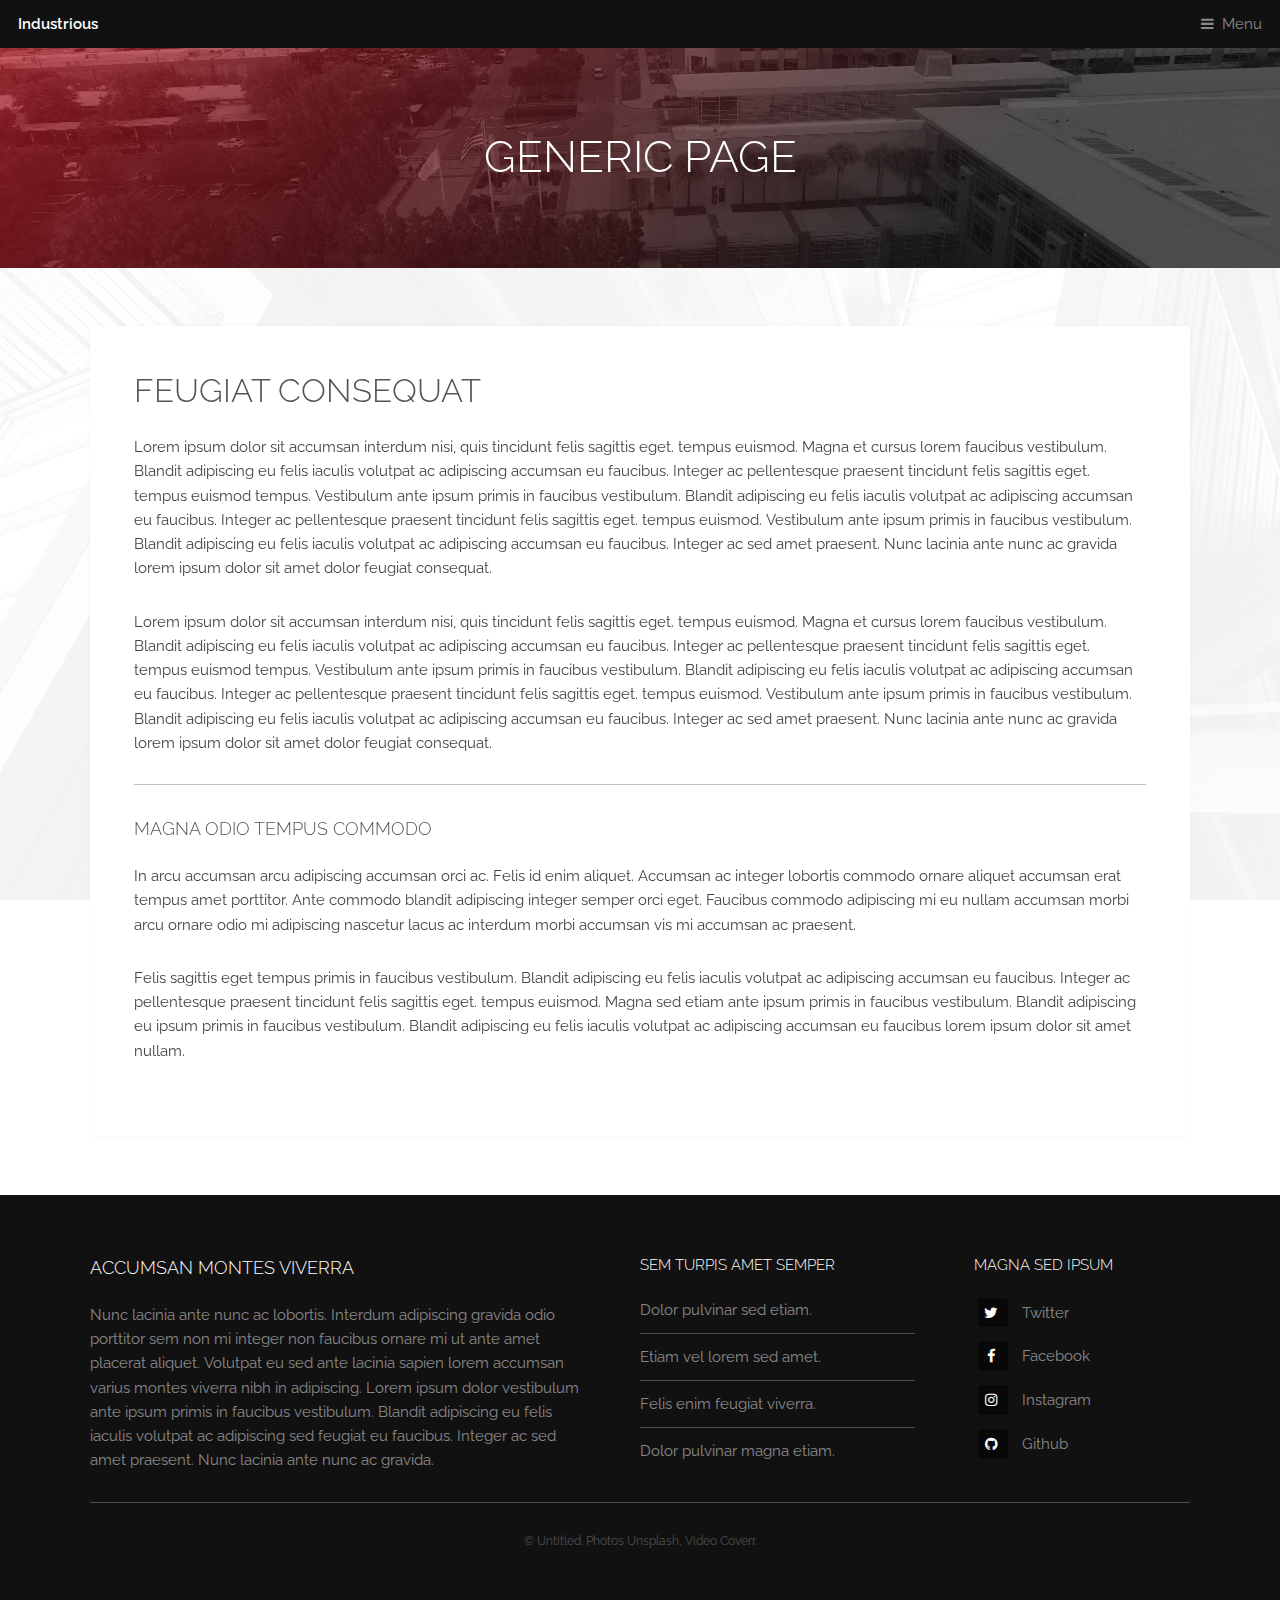
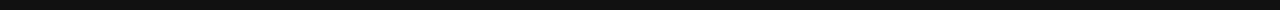
<file: generic.html>
<!DOCTYPE HTML>
<!--
	Industrious by TEMPLATED
	templated.co @templatedco
	Released for free under the Creative Commons Attribution 3.0 license (templated.co/license)
-->
<html>
	<head>
		<title>Generic Page - Industrious by TEMPLATED</title>
		<meta charset="utf-8" />
		<meta name="viewport" content="width=device-width, initial-scale=1, user-scalable=no" />
		<meta name="description" content="" />
		<meta name="keywords" content="" />
		<link rel="stylesheet" href="assets/css/main.css" />
	</head>
	<body class="is-preload">

		<!-- Header -->
			<header id="header">
				<a class="logo" href="index.html">Industrious</a>
				<nav>
					<a href="#menu">Menu</a>
				</nav>
			</header>

		<!-- Nav -->
			<nav id="menu">
				<ul class="links">
					<li><a href="index.html">Home</a></li>
					<li><a href="elements.html">Elements</a></li>
					<li><a href="generic.html">Generic</a></li>
				</ul>
			</nav>

		<!-- Heading -->
			<div id="heading" >
				<h1>Generic Page</h1>
			</div>

		<!-- Main -->
			<section id="main" class="wrapper">
				<div class="inner">
					<div class="content">
						<header>
							<h2>Feugiat consequat</h2>
						</header>
						<p>Lorem ipsum dolor sit accumsan interdum nisi, quis tincidunt felis sagittis eget. tempus euismod. Magna et cursus lorem faucibus vestibulum. Blandit adipiscing eu felis iaculis volutpat ac adipiscing accumsan eu faucibus. Integer ac pellentesque praesent tincidunt felis sagittis eget. tempus euismod tempus. Vestibulum ante ipsum primis in faucibus vestibulum. Blandit adipiscing eu felis iaculis volutpat ac adipiscing accumsan eu faucibus. Integer ac pellentesque praesent tincidunt felis sagittis eget. tempus euismod. Vestibulum ante ipsum primis in faucibus vestibulum. Blandit adipiscing eu felis iaculis volutpat ac adipiscing accumsan eu faucibus. Integer ac sed amet praesent. Nunc lacinia ante nunc ac gravida lorem ipsum dolor sit amet dolor feugiat consequat. </p>
						<p>Lorem ipsum dolor sit accumsan interdum nisi, quis tincidunt felis sagittis eget. tempus euismod. Magna et cursus lorem faucibus vestibulum. Blandit adipiscing eu felis iaculis volutpat ac adipiscing accumsan eu faucibus. Integer ac pellentesque praesent tincidunt felis sagittis eget. tempus euismod tempus. Vestibulum ante ipsum primis in faucibus vestibulum. Blandit adipiscing eu felis iaculis volutpat ac adipiscing accumsan eu faucibus. Integer ac pellentesque praesent tincidunt felis sagittis eget. tempus euismod. Vestibulum ante ipsum primis in faucibus vestibulum. Blandit adipiscing eu felis iaculis volutpat ac adipiscing accumsan eu faucibus. Integer ac sed amet praesent. Nunc lacinia ante nunc ac gravida lorem ipsum dolor sit amet dolor feugiat consequat. </p>
						<hr />
						<h3>Magna odio tempus commodo</h3>
						<p>In arcu accumsan arcu adipiscing accumsan orci ac. Felis id enim aliquet. Accumsan ac integer lobortis commodo ornare aliquet accumsan erat tempus amet porttitor. Ante commodo blandit adipiscing integer semper orci eget. Faucibus commodo adipiscing mi eu nullam accumsan morbi arcu ornare odio mi adipiscing nascetur lacus ac interdum morbi accumsan vis mi accumsan ac praesent.</p>
						<p>Felis sagittis eget tempus primis in faucibus vestibulum. Blandit adipiscing eu felis iaculis volutpat ac adipiscing accumsan eu faucibus. Integer ac pellentesque praesent tincidunt felis sagittis eget. tempus euismod. Magna sed etiam ante ipsum primis in faucibus vestibulum. Blandit adipiscing eu ipsum primis in faucibus vestibulum. Blandit adipiscing eu felis iaculis volutpat ac adipiscing accumsan eu faucibus lorem ipsum dolor sit amet nullam.</p>
					</div>
				</div>
			</section>

		<!-- Footer -->
			<footer id="footer">
				<div class="inner">
					<div class="content">
						<section>
							<h3>Accumsan montes viverra</h3>
							<p>Nunc lacinia ante nunc ac lobortis. Interdum adipiscing gravida odio porttitor sem non mi integer non faucibus ornare mi ut ante amet placerat aliquet. Volutpat eu sed ante lacinia sapien lorem accumsan varius montes viverra nibh in adipiscing. Lorem ipsum dolor vestibulum ante ipsum primis in faucibus vestibulum. Blandit adipiscing eu felis iaculis volutpat ac adipiscing sed feugiat eu faucibus. Integer ac sed amet praesent. Nunc lacinia ante nunc ac gravida.</p>
						</section>
						<section>
							<h4>Sem turpis amet semper</h4>
							<ul class="alt">
								<li><a href="#">Dolor pulvinar sed etiam.</a></li>
								<li><a href="#">Etiam vel lorem sed amet.</a></li>
								<li><a href="#">Felis enim feugiat viverra.</a></li>
								<li><a href="#">Dolor pulvinar magna etiam.</a></li>
							</ul>
						</section>
						<section>
							<h4>Magna sed ipsum</h4>
							<ul class="plain">
								<li><a href="#"><i class="icon fa-twitter">&nbsp;</i>Twitter</a></li>
								<li><a href="#"><i class="icon fa-facebook">&nbsp;</i>Facebook</a></li>
								<li><a href="#"><i class="icon fa-instagram">&nbsp;</i>Instagram</a></li>
								<li><a href="#"><i class="icon fa-github">&nbsp;</i>Github</a></li>
							</ul>
						</section>
					</div>
					<div class="copyright">
						&copy; Untitled. Photos <a href="https://unsplash.co">Unsplash</a>, Video <a href="https://coverr.co">Coverr</a>.
					</div>
				</div>
			</footer>

		<!-- Scripts -->
			<script src="assets/js/jquery.min.js"></script>
			<script src="assets/js/browser.min.js"></script>
			<script src="assets/js/breakpoints.min.js"></script>
			<script src="assets/js/util.js"></script>
			<script src="assets/js/main.js"></script>

	</body>
</html>
</file>
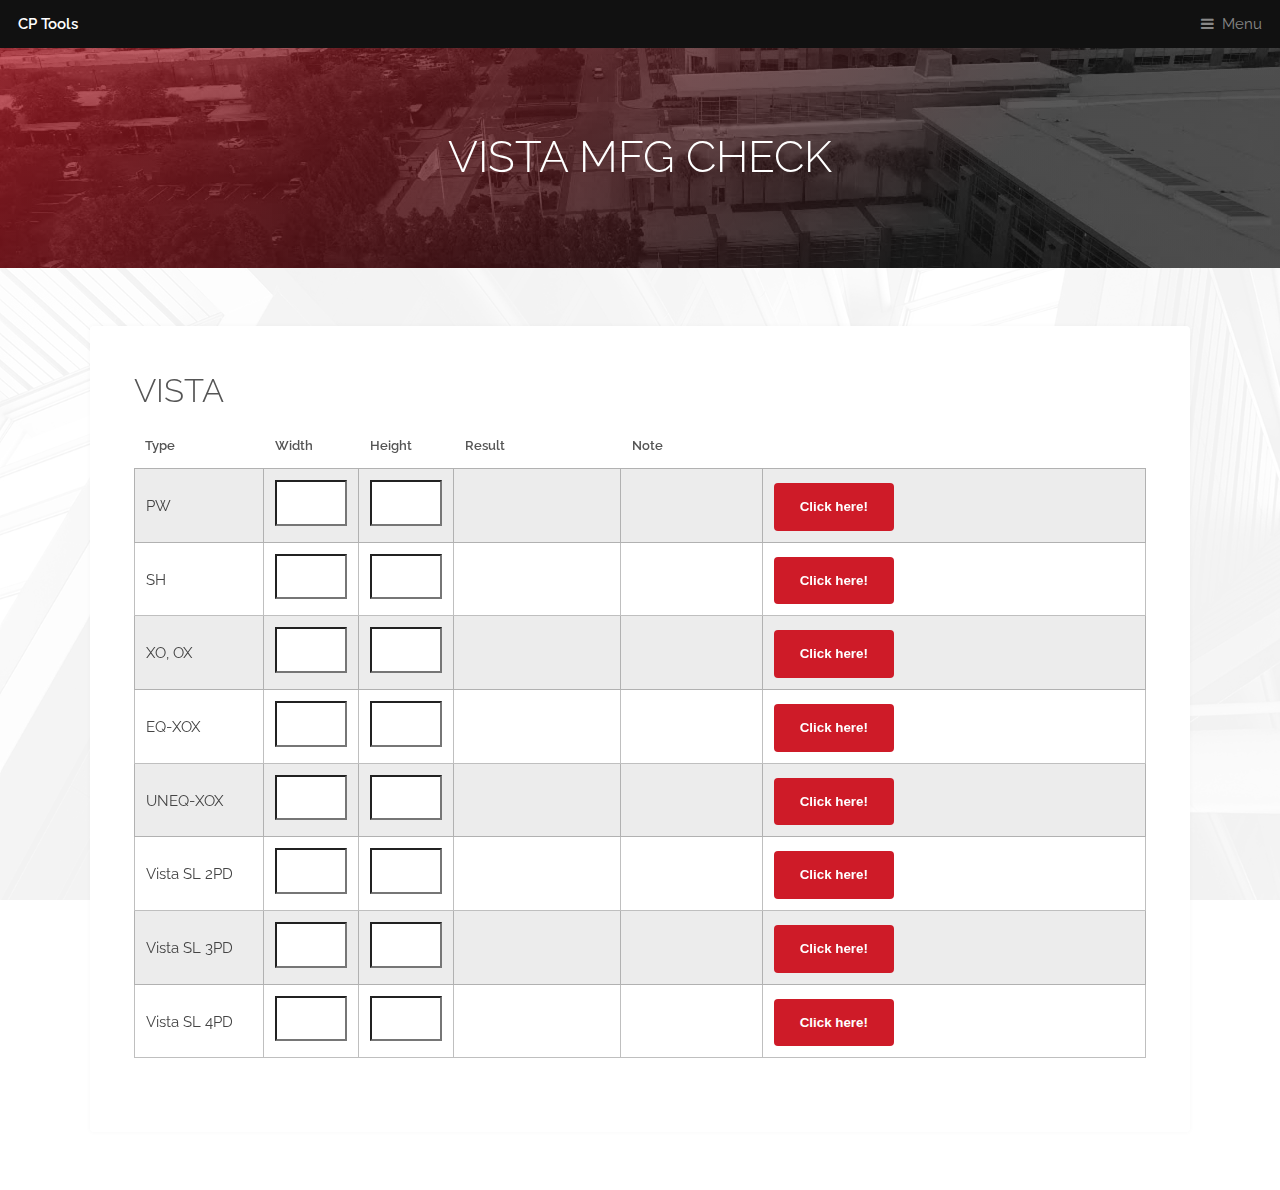
<file: vista.html>
<!DOCTYPE HTML>
<!--
	Industrious by TEMPLATED
	templated.co @templatedco
	Released for free under the Creative Commons Attribution 3.0 license (templated.co/license)
-->
<html>
	<head>
		<title>Vista MFG Check</title>
		<meta charset="utf-8" />
		<meta name="viewport" content="width=device-width, initial-scale=1, user-scalable=no" />
		<meta name="description" content="" />
		<meta name="keywords" content="" />
		<link rel="stylesheet" href="assets/css/main.css" />
	</head>
	<body class="is-preload">

		<!-- Header -->
			<header id="header">
				<a class="logo" href="index.html">CP Tools</a>
				<nav>
					<a href="#menu">Menu</a>
				</nav>
			</header>

		<!-- Nav -->
			<nav id="menu">
				<ul class="links">
					<li><a href="index.html">Home</a></li>
					<li><a href="vista.html">Vista</a></li>
					<li><a href="generic.html">Vista Plus</a></li>
					<li><a href="generic.html">Magnus</a></li>
					<li><a href="generic.html">Geometric</a></li>
					<li><a href="generic.html">Combos</a></li>
				</ul>
			</nav>

		<!-- Heading -->
			<div id="heading" >
				<h1>Vista MFG Check</h1>
			</div>

		<!-- Main -->
			<section id="main" class="wrapper">
				<div class="inner">
					<div class="content">
						<header>
							<h2>Vista</h2>
						</header>
									<div class="table-wrapper">
										<table class="alt">
  											<col width="130">
  											<col width="80">
  											<col width="80">
											<thead>
												<tr>
													<th>Type</th>
													<th>Width</th>
    												<th>Height</th>
													<th>Result</th>
													<th>Note</th>
													<th></th>
												</tr>
											</thead>
											<tbody>
												<tr id="hidePW" style="display:table-row">
    												<td>PW</td>
    												<td><input type="number" id="PW_w" placeholder=" " value="" style="font-size: 24px; width: 72px;"></td>
    												<td><input type="number" id="PW_h" autocomplete="off" class="Calc_input" placeholder=" " value="" style="font-size: 24px; width: 72px;"></td>
    												<td id="PW_result"></td>
    												<td id="PW_note"></td>
    												<td><button class="button primary" id="PW_btn" onclick="getPW_Result()">Click here!</button></td>
												</tr>
												<tr id="hideSH" style="display:table-row">
    												<td>SH</td>
    												<td><input type="number" id="SH_w" autocomplete="off" class="Calc_input" placeholder=" " value="" style="font-size: 24px; width: 72px;"></td>
    												<td><input type="number" id="SH_h" autocomplete="off" class="Calc_input" placeholder=" " value="" style="font-size: 24px; width: 72px;"></td>
    												<td id="SH_result"></td>
    												<td id="SH_note"></td>
    												<td><button class="button primary" id="SH_btn" onclick="getSH_Result()">Click here!</button></td>
  												</tr>  
  												<tr id="hideXO" style="display:table-row">
    												<td>XO, OX</td>
    												<td><input type="number" id="XO_w" autocomplete="off" class="Calc_input" placeholder=" " value="" style="font-size: 24px; width: 72px;"></td>
    												<td><input type="number" id="XO_h" autocomplete="off" class="Calc_input" placeholder=" " value="" style="font-size: 24px; width: 72px;"></td>
    												<td id="XO_result"></td>
    												<td id="XO_note"></td>
    												<td><button class="button primary" id="XO_btn" onclick="getXO_Result()">Click here!</button></td>
  												</tr>

  <tr id="hideEQXOX" style="display:table-row">
    <td>EQ-XOX</td>
    <td><input type="number" id="EQXOX_w" autocomplete="off" class="Calc_input" placeholder=" " value="" style="font-size: 24px; width: 72px;"></td>
    <td><input type="number" id="EQXOX_h" autocomplete="off" class="Calc_input" placeholder=" " value="" style="font-size: 24px; width: 72px;"></td>
    <td id="EQXOX_result"></td>
    <td id="EQXOX_note"></td>
    <td><button class="button primary" id="EQXOX_btn" onclick="getEQXOX_Result()">Click here!</button></td>
  </tr>
  <tr id="hideUNEQXOX" style="display:table-row">
    <td>UNEQ-XOX</td>
    <td><input type="number" id="UNEQXOX_w" autocomplete="off" class="Calc_input" placeholder=" " value="" style="font-size: 24px; width: 72px;"></td>
    <td><input type="number" id="UNEQXOX_h" autocomplete="off" class="Calc_input" placeholder=" " value="" style="font-size: 24px; width: 72px;"></td>
    <td id="UNEQXOX_result"></td>
    <td id="UNEQXOX_note"></td>
    <td><button class="button primary" id="UNEQXOX_btn" onclick="getUNEQXOX_Result()">Click here!</button></td>
  </tr>
  <tr id="hide2pd" style="display:table-row">
    <td>Vista SL 2PD</td>
    <td><input type="number" id="2PD_w" autocomplete="off" class="Calc_input" placeholder=" " value="" style="font-size: 24px; width: 72px;"></td>
    <td><input type="number" id="2PD_h" autocomplete="off" class="Calc_input" placeholder=" " value="" style="font-size: 24px; width: 72px;"></td>
    <td id="2PD_result"></td>
    <td id="2PD_note"></td>
    <td><button class="button primary" id="2PD_btn" onclick="get2PD_Result()">Click here!</button></td>
  </tr>
  <tr id="hide3pd" style="display:table-row">
    <td>Vista SL 3PD</td>
    <td><input type="number" id="3PD_w" autocomplete="off" class="Calc_input" placeholder=" " value="" style="font-size: 24px; width: 72px;"></td>
    <td><input type="number" id="3PD_h" autocomplete="off" class="Calc_input" placeholder=" " value="" style="font-size: 24px; width: 72px;"></td>
    <td id="3PD_result"></td>
    <td id="3PD_note"></td>
    <td><button class="button primary" id="3PD_btn" onclick="get3PD_Result()">Click here!</button></td>
  </tr>
  <tr id="hide4pd" style="display:table-row">
    <td>Vista SL 4PD</td>
    <td><input type="number" id="4PD_w" autocomplete="off" class="Calc_input" placeholder=" " value="" style="font-size: 24px; width: 72px;"></td>
    <td><input type="number" id="4PD_h" autocomplete="off" class="Calc_input" placeholder=" " value="" style="font-size: 24px; width: 72px;"></td>
    <td id="4PD_result"></td>
    <td id="4PD_note"></td>
    <td><button class="button primary" id="4PD_btn" onclick="get4PD_Result()">Click here!</button></td>
  </tr>
											</tbody>
									<!-- 		<tfoot>
												<tr>
													<td colspan="2"></td>
													<td>360.00</td>
												</tr>
											</tfoot> -->
										</table>
									</div>
					</div>
				</div>
			</section>

		<!-- Footer -->
			<!-- <footer id="footer">
				<div class="inner">
					<div class="content">
						<section>
							<h3>Accumsan montes viverra</h3>
							<p>Nunc lacinia ante nunc ac lobortis. Interdum adipiscing gravida odio porttitor sem non mi integer non faucibus ornare mi ut ante amet placerat aliquet. Volutpat eu sed ante lacinia sapien lorem accumsan varius montes viverra nibh in adipiscing. Lorem ipsum dolor vestibulum ante ipsum primis in faucibus vestibulum. Blandit adipiscing eu felis iaculis volutpat ac adipiscing sed feugiat eu faucibus. Integer ac sed amet praesent. Nunc lacinia ante nunc ac gravida.</p>
						</section>
						<section>
							<h4>Sem turpis amet semper</h4>
							<ul class="alt">
								<li><a href="#">Dolor pulvinar sed etiam.</a></li>
								<li><a href="#">Etiam vel lorem sed amet.</a></li>
								<li><a href="#">Felis enim feugiat viverra.</a></li>
								<li><a href="#">Dolor pulvinar magna etiam.</a></li>
							</ul>
						</section>
						<section>
							<h4>Magna sed ipsum</h4>
							<ul class="plain">
								<li><a href="#"><i class="icon fa-twitter">&nbsp;</i>Twitter</a></li>
								<li><a href="#"><i class="icon fa-facebook">&nbsp;</i>Facebook</a></li>
								<li><a href="#"><i class="icon fa-instagram">&nbsp;</i>Instagram</a></li>
								<li><a href="#"><i class="icon fa-github">&nbsp;</i>Github</a></li>
							</ul>
						</section>
					</div>
					<div class="copyright">
						&copy; Untitled. Photos <a href="https://unsplash.co">Unsplash</a>, Video <a href="https://coverr.co">Coverr</a>.
					</div>
				</div>
			</footer> -->

		<!-- Scripts -->
			<script src="assets/js/jquery.min.js"></script>
			<script src="assets/js/browser.min.js"></script>
			<script src="assets/js/breakpoints.min.js"></script>
			<script src="assets/js/util.js"></script>
			<script src="assets/js/main.js"></script>
			<script type="text/javascript" src="Check.js"></script>

	</body>
</html>
</file>
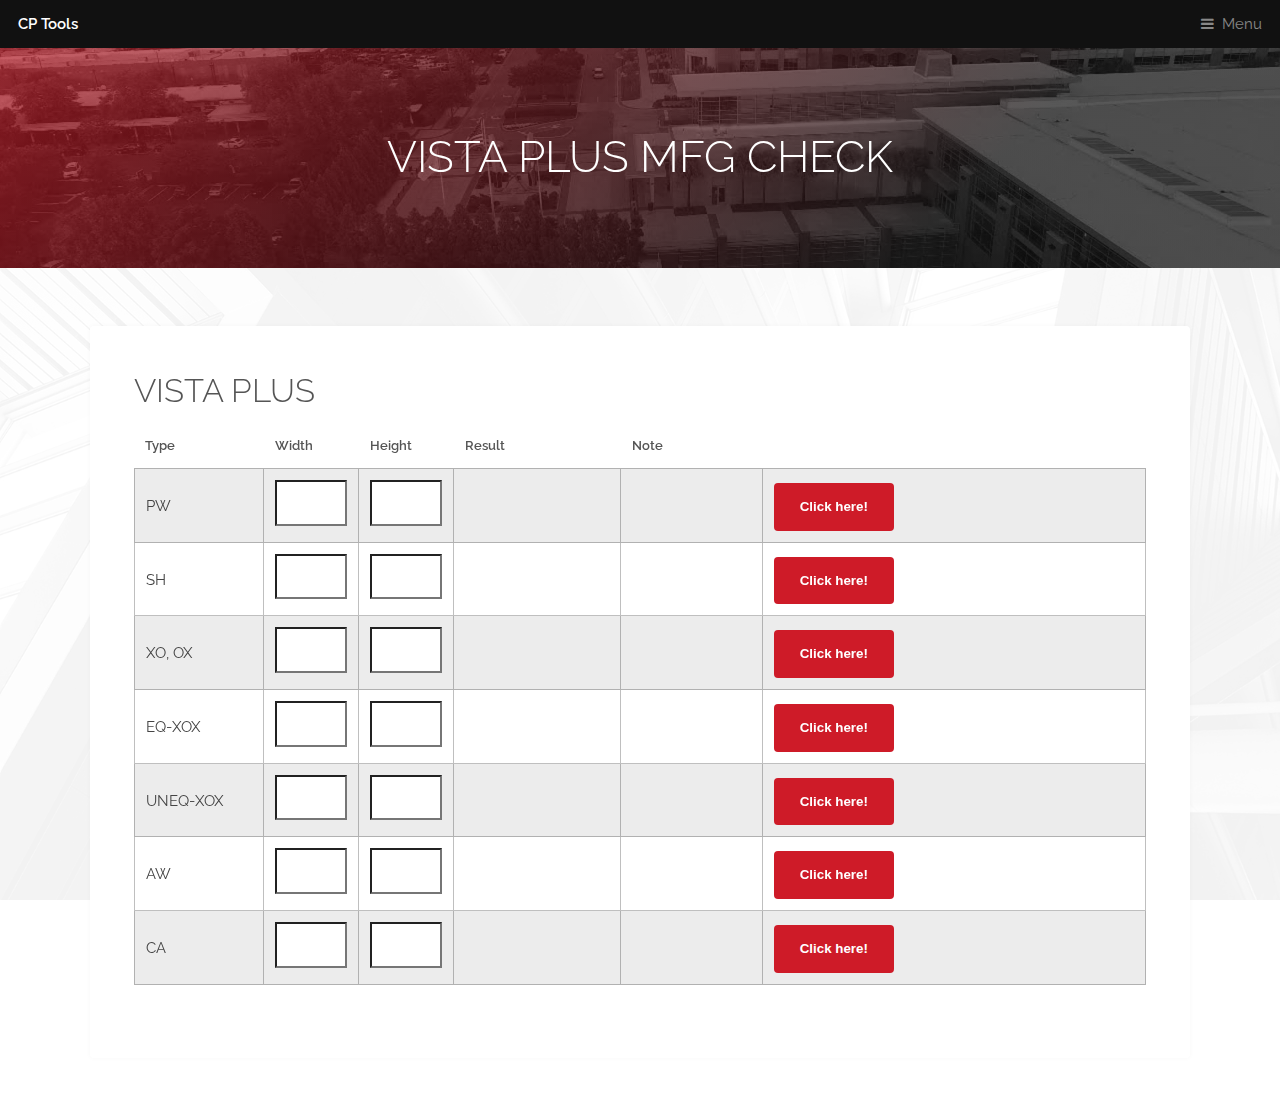
<file: vistaplus.html>
<!DOCTYPE HTML>
<!--
	Industrious by TEMPLATED
	templated.co @templatedco
	Released for free under the Creative Commons Attribution 3.0 license (templated.co/license)
-->
<html>
	<head>
		<title>Vista Plus MFG Check</title>
		<meta charset="utf-8" />
		<meta name="viewport" content="width=device-width, initial-scale=1, user-scalable=no" />
		<meta name="description" content="" />
		<meta name="keywords" content="" />
		<link rel="stylesheet" href="assets/css/main.css" />
	</head>
	<body class="is-preload">

		<!-- Header -->
			<header id="header">
				<a class="logo" href="index.html">CP Tools</a>
				<nav>
					<a href="#menu">Menu</a>
				</nav>
			</header>

		<!-- Nav -->
			<nav id="menu">
				<ul class="links">
					<li><a href="index.html">Home</a></li>
					<li><a href="vista.html">Vista</a></li>
					<li><a href="vistaplus.html">Vista Plus</a></li>
					<li><a href="generic.html">Magnus</a></li>
					<li><a href="generic.html">Geometric</a></li>
					<li><a href="generic.html">Combos</a></li>
				</ul>
			</nav>

		<!-- Heading -->
			<div id="heading" >
				<h1>Vista Plus MFG Check</h1>
			</div>

		<!-- Main -->
			<section id="main" class="wrapper">
				<div class="inner">
					<div class="content">
						<header>
							<h2>Vista Plus</h2>
						</header>
									<div class="table-wrapper">
										<table class="alt">
  											<col width="130">
  											<col width="80">
  											<col width="80">
											<thead>
												<tr>
													<th>Type</th>
													<th>Width</th>
    												<th>Height</th>
													<th>Result</th>
													<th>Note</th>
													<th></th>
												</tr>
											</thead>
											<tbody>
												<tr id="hidePW" style="display:table-row">
    												<td>PW</td>
    												<td><input type="number" id="PW_w" placeholder=" " value="" style="font-size: 24px; width: 72px;"></td>
    												<td><input type="number" id="PW_h" autocomplete="off" class="Calc_input" placeholder=" " value="" style="font-size: 24px; width: 72px;"></td>
    												<td id="PW_result"></td>
    												<td id="PW_note"></td>
    												<td><button class="button primary" id="PW_btn" onclick="getVP_PW_Result()">Click here!</button></td>
												</tr>
												<tr id="hideSH" style="display:table-row">
    												<td>SH</td>
    												<td><input type="number" id="SH_w" autocomplete="off" class="Calc_input" placeholder=" " value="" style="font-size: 24px; width: 72px;"></td>
    												<td><input type="number" id="SH_h" autocomplete="off" class="Calc_input" placeholder=" " value="" style="font-size: 24px; width: 72px;"></td>
    												<td id="SH_result"></td>
    												<td id="SH_note"></td>
    												<td><button class="button primary" id="SH_btn" onclick="getVP_SH_Result()">Click here!</button></td>
  												</tr>  
  												<tr id="hideXO" style="display:table-row">
    												<td>XO, OX</td>
    												<td><input type="number" id="XO_w" autocomplete="off" class="Calc_input" placeholder=" " value="" style="font-size: 24px; width: 72px;"></td>
    												<td><input type="number" id="XO_h" autocomplete="off" class="Calc_input" placeholder=" " value="" style="font-size: 24px; width: 72px;"></td>
    												<td id="XO_result"></td>
    												<td id="XO_note"></td>
    												<td><button class="button primary" id="XO_btn" onclick="getVP_XO_Result()">Click here!</button></td>
  												</tr>

  <tr id="hideEQXOX" style="display:table-row">
    <td>EQ-XOX</td>
    <td><input type="number" id="EQXOX_w" autocomplete="off" class="Calc_input" placeholder=" " value="" style="font-size: 24px; width: 72px;"></td>
    <td><input type="number" id="EQXOX_h" autocomplete="off" class="Calc_input" placeholder=" " value="" style="font-size: 24px; width: 72px;"></td>
    <td id="EQXOX_result"></td>
    <td id="EQXOX_note"></td>
    <td><button class="button primary" id="EQXOX_btn" onclick="getVP_EQXOX_Result()">Click here!</button></td>
  </tr>
  <tr id="hideUNEQXOX" style="display:table-row">
    <td>UNEQ-XOX</td>
    <td><input type="number" id="UNEQXOX_w" autocomplete="off" class="Calc_input" placeholder=" " value="" style="font-size: 24px; width: 72px;"></td>
    <td><input type="number" id="UNEQXOX_h" autocomplete="off" class="Calc_input" placeholder=" " value="" style="font-size: 24px; width: 72px;"></td>
    <td id="UNEQXOX_result"></td>
    <td id="UNEQXOX_note"></td>
    <td><button class="button primary" id="UNEQXOX_btn" onclick="getVP_UNEQXOX_Result()">Click here!</button></td>
  </tr>
   <tr id="hideAW" style="display:table-row">
    <td>AW</td>
    <td><input type="number" id="AW_w" autocomplete="off" class="Calc_input" placeholder=" " value="" style="font-size: 24px; width: 72px;"></td>
    <td><input type="number" id="AW_h" autocomplete="off" class="Calc_input" placeholder=" " value="" style="font-size: 24px; width: 72px;"></td>
    <td id="AW_result"></td>
    <td id="AW_note"></td>
    <td><button class="button primary" id="AW_btn" onclick="getVP_AW_Result()">Click here!</button></td>
  </tr>
  <tr id="hideCA" style="display:table-row">
    <td>CA</td>
    <td><input type="number" id="CA_w" autocomplete="off" class="Calc_input" placeholder=" " value="" style="font-size: 24px; width: 72px;"></td>
    <td><input type="number" id="CA_h" autocomplete="off" class="Calc_input" placeholder=" " value="" style="font-size: 24px; width: 72px;"></td>
    <td id="CA_result"></td>
    <td id="CA_note"></td>
    <td><button class="button primary" id="CA_btn" onclick="getVP_CA_Result()">Click here!</button></td>
  </tr>

											</tbody>
									<!-- 		<tfoot>
												<tr>
													<td colspan="2"></td>
													<td>360.00</td>
												</tr>
											</tfoot> -->
										</table>
									</div>
					</div>
				</div>
			</section>

		<!-- Footer -->
			<!-- <footer id="footer">
				<div class="inner">
					<div class="content">
						<section>
							<h3>Accumsan montes viverra</h3>
							<p>Nunc lacinia ante nunc ac lobortis. Interdum adipiscing gravida odio porttitor sem non mi integer non faucibus ornare mi ut ante amet placerat aliquet. Volutpat eu sed ante lacinia sapien lorem accumsan varius montes viverra nibh in adipiscing. Lorem ipsum dolor vestibulum ante ipsum primis in faucibus vestibulum. Blandit adipiscing eu felis iaculis volutpat ac adipiscing sed feugiat eu faucibus. Integer ac sed amet praesent. Nunc lacinia ante nunc ac gravida.</p>
						</section>
						<section>
							<h4>Sem turpis amet semper</h4>
							<ul class="alt">
								<li><a href="#">Dolor pulvinar sed etiam.</a></li>
								<li><a href="#">Etiam vel lorem sed amet.</a></li>
								<li><a href="#">Felis enim feugiat viverra.</a></li>
								<li><a href="#">Dolor pulvinar magna etiam.</a></li>
							</ul>
						</section>
						<section>
							<h4>Magna sed ipsum</h4>
							<ul class="plain">
								<li><a href="#"><i class="icon fa-twitter">&nbsp;</i>Twitter</a></li>
								<li><a href="#"><i class="icon fa-facebook">&nbsp;</i>Facebook</a></li>
								<li><a href="#"><i class="icon fa-instagram">&nbsp;</i>Instagram</a></li>
								<li><a href="#"><i class="icon fa-github">&nbsp;</i>Github</a></li>
							</ul>
						</section>
					</div>
					<div class="copyright">
						&copy; Untitled. Photos <a href="https://unsplash.co">Unsplash</a>, Video <a href="https://coverr.co">Coverr</a>.
					</div>
				</div>
			</footer> -->

		<!-- Scripts -->
			<script src="assets/js/jquery.min.js"></script>
			<script src="assets/js/browser.min.js"></script>
			<script src="assets/js/breakpoints.min.js"></script>
			<script src="assets/js/util.js"></script>
			<script src="assets/js/main.js"></script>
			<script type="text/javascript" src="Check.js"></script>

	</body>
</html>
</file>
<file: assets/css/main.css>
@import url(font-awesome.min.css);
@import url("https://fonts.googleapis.com/css?family=Raleway:200,300,400,500,600");
/*
	Industrious by TEMPLATED
	templated.co @templatedco
	Released for free under the Creative Commons Attribution 3.0 license (templated.co/license)
*/
/* Basic */
@-ms-viewport {
  width: device-width; }
body {
  -ms-overflow-style: scrollbar; }

@media screen and (max-width: 480px) {
  html, body {
    min-width: 320px; } }
html {
  box-sizing: border-box; }

*, *:before, *:after {
  box-sizing: inherit; }

body {
  background: #ffffff; }
  body.is-preload *, body.is-preload *:before, body.is-preload *:after {
    -moz-animation: none !important;
    -webkit-animation: none !important;
    -ms-animation: none !important;
    animation: none !important;
    -moz-transition: none !important;
    -webkit-transition: none !important;
    -ms-transition: none !important;
    transition: none !important; }

html, body, div, span, applet, object,
iframe, h1, h2, h3, h4, h5, h6, p, blockquote,
pre, a, abbr, acronym, address, big, cite,
code, del, dfn, em, img, ins, kbd, q, s, samp,
small, strike, strong, sub, sup, tt, var, b,
u, i, center, dl, dt, dd, ol, ul, li, fieldset,
form, label, legend, table, caption, tbody,
tfoot, thead, tr, th, td, article, aside,
canvas, details, embed, figure, figcaption,
footer, header, hgroup, menu, nav, output, ruby,
section, summary, time, mark, audio, video {
  margin: 0;
  padding: 0;
  border: 0;
  font-size: 100%;
  font: inherit;
  vertical-align: baseline; }

article, aside, details, figcaption, figure,
footer, header, hgroup, menu, nav, section {
  display: block; }

body {
  line-height: 1; }

ol, ul {
  list-style: none; }

blockquote, q {
  quotes: none; }
  blockquote:before, blockquote:after, q:before, q:after {
    content: '';
    content: none; }

table {
  border-collapse: collapse;
  border-spacing: 0; }

body {
  -webkit-text-size-adjust: none; }

mark {
  background-color: transparent;
  color: inherit; }

input::-moz-focus-inner {
  border: 0;
  padding: 0; }

input, select, textarea {
  -moz-appearance: none;
  -webkit-appearance: none;
  -ms-appearance: none;
  appearance: none; }

/* Typography */
html {
  font-size: 13pt; }
  @media screen and (max-width: 1680px) {
    html {
      font-size: 11pt; } }
  @media screen and (max-width: 980px) {
    html {
      font-size: 12pt; } }
  @media screen and (max-width: 480px) {
    html {
      font-size: 11pt; } }

body {
  background-color: #ffffff;
  color: #444444; }

body, input, select, textarea {
  font-family: "Raleway", Arial, Helvetica, sans-serif;
  font-weight: 400;
  font-size: 1rem;
  line-height: 1.65; }

a {
  -moz-transition: color 0.2s ease-in-out;
  -webkit-transition: color 0.2s ease-in-out;
  -ms-transition: color 0.2s ease-in-out;
  transition: color 0.2s ease-in-out;
  text-decoration: underline; }
  a:hover {
    text-decoration: none; }

strong, b {
  font-weight: 600; }

em, i {
  font-style: italic; }

p {
  margin: 0 0 2rem 0; }

header.special {
  text-align: center;
  margin-bottom: 4rem; }
  header.special p {
    max-width: 75%;
    margin-left: auto;
    margin-right: auto; }

h1, h2, h3, h4, h5, h6 {
  font-weight: 300;
  line-height: 1.5;
  text-transform: uppercase;
  margin: 0 0 1.5rem 0; }
  h1 a, h2 a, h3 a, h4 a, h5 a, h6 a {
    color: inherit;
    text-decoration: none; }

h1 {
  font-size: 3rem;
  line-height: 1.2; }

h2 {
  font-size: 2.25rem;
  line-height: 1.3; }

h3 {
  font-size: 1.25rem; }

h4 {
  font-size: 1rem; }

h5 {
  font-size: 0.9rem; }

h6 {
  font-size: 0.7rem; }

@media screen and (max-width: 736px) {
  h1 {
    font-size: 2.75rem;
    line-height: 1.3; }

  h2 {
    font-size: 1.75rem;
    line-height: 1.5; }

  h3 {
    font-size: 1.25rem; } }
sub {
  font-size: 0.8rem;
  position: relative;
  top: 0.5rem; }

sup {
  font-size: 0.8rem;
  position: relative;
  top: -0.5rem; }

blockquote {
  border-left: solid 0.5rem;
  font-style: italic;
  margin: 0 0 2rem 0;
  padding: 1rem 0 1rem 2rem; }

code {
  border-radius: 4px;
  border: solid 1px;
  font-family: "Courier New", monospace;
  font-size: 0.9rem;
  margin: 0 0.25rem;
  padding: 0.25rem 0.65rem; }

pre {
  -webkit-overflow-scrolling: touch;
  font-family: "Courier New", monospace;
  font-size: 0.9rem;
  margin: 0 0 2rem 0; }
  pre code {
    display: block;
    line-height: 1.75;
    padding: 1rem 1.5rem;
    overflow-x: auto; }

hr {
  border: 0;
  border-bottom: solid 1px;
  margin: 2rem 0; }
  hr.major {
    margin: 4rem 0; }

input, select, textarea {
  color: #555555; }

a {
  color: #ce1b28; }

strong, b {
  color: #555555; }

h1, h2, h3, h4, h5, h6 {
  color: #555555; }

blockquote {
  border-left-color: rgba(0, 0, 0, 0.25); }

code {
  background: rgba(0, 0, 0, 0.075);
  border-color: rgba(0, 0, 0, 0.25); }

hr {
  border-bottom-color: rgba(0, 0, 0, 0.25); }

/* Inner */
.inner {
  margin: 0 auto;
  width: 75rem;
  max-width: calc(100% - 6rem); }
  @media screen and (max-width: 480px) {
    .inner {
      max-width: calc(100% - 3rem); } }

/* Button */
input[type="submit"],
input[type="reset"],
input[type="button"],
button,
.button {
  -moz-appearance: none;
  -webkit-appearance: none;
  -ms-appearance: none;
  appearance: none;
  -moz-transition: background-color 0.2s ease-in-out, box-shadow 0.2s ease-in-out, color 0.2s ease-in-out;
  -webkit-transition: background-color 0.2s ease-in-out, box-shadow 0.2s ease-in-out, color 0.2s ease-in-out;
  -ms-transition: background-color 0.2s ease-in-out, box-shadow 0.2s ease-in-out, color 0.2s ease-in-out;
  transition: background-color 0.2s ease-in-out, box-shadow 0.2s ease-in-out, color 0.2s ease-in-out;
  border: 0;
  border-radius: 4px;
  cursor: pointer;
  display: inline-block;
  font-weight: 600;
  height: 3.25rem;
  line-height: 3.25rem;
  padding: 0 1.75rem;
  text-align: center;
  text-decoration: none;
  white-space: nowrap; }
  input[type="submit"].small,
  input[type="reset"].small,
  input[type="button"].small,
  button.small,
  .button.small {
    font-size: 0.8rem;
    height: 2.4375rem;
    line-height: 2.4375rem;
    padding: 0 1.25rem; }
  input[type="submit"].large,
  input[type="reset"].large,
  input[type="button"].large,
  button.large,
  .button.large {
    font-size: 1.35rem;
    height: 4.0625rem;
    line-height: 4.0625rem;
    padding: 0 2rem; }
  input[type="submit"].wide,
  input[type="reset"].wide,
  input[type="button"].wide,
  button.wide,
  .button.wide {
    min-width: 13rem; }
  input[type="submit"].icon:before,
  input[type="reset"].icon:before,
  input[type="button"].icon:before,
  button.icon:before,
  .button.icon:before {
    margin-right: 0.5rem; }
  input[type="submit"].fit,
  input[type="reset"].fit,
  input[type="button"].fit,
  button.fit,
  .button.fit {
    width: 100%; }
  input[type="submit"].disabled, input[type="submit"]:disabled,
  input[type="reset"].disabled,
  input[type="reset"]:disabled,
  input[type="button"].disabled,
  input[type="button"]:disabled,
  button.disabled,
  button:disabled,
  .button.disabled,
  .button:disabled {
    pointer-events: none;
    opacity: 0.25; }

input[type="submit"],
input[type="reset"],
input[type="button"],
button,
.button {
  background-color: transparent;
  box-shadow: inset 0 0 0 1px #555555;
  color: #555555 !important; }
  input[type="submit"]:hover,
  input[type="reset"]:hover,
  input[type="button"]:hover,
  button:hover,
  .button:hover {
    box-shadow: inset 0 0 0 1px #ce1b28;
    color: #ce1b28 !important; }
    input[type="submit"]:hover:active,
    input[type="reset"]:hover:active,
    input[type="button"]:hover:active,
    button:hover:active,
    .button:hover:active {
      background-color: rgba(206, 27, 40, 0.25); }
  input[type="submit"].primary,
  input[type="reset"].primary,
  input[type="button"].primary,
  button.primary,
  .button.primary {
    box-shadow: none;
    background-color: #ce1b28;
    color: #ffffff !important; }
    input[type="submit"].primary:hover,
    input[type="reset"].primary:hover,
    input[type="button"].primary:hover,
    button.primary:hover,
    .button.primary:hover {
      background-color: #e2212f;
      box-shadow: none; }
      input[type="submit"].primary:hover:active,
      input[type="reset"].primary:hover:active,
      input[type="button"].primary:hover:active,
      button.primary:hover:active,
      .button.primary:hover:active {
        background-color: #b71824; }

/* Form */
form {
  margin: 0 0 2rem 0; }

input[type="text"],
input[type="password"],
input[type="email"],
input[type="tel"],
input[type="search"],
input[type="url"],
select,
textarea {
  -moz-appearance: none;
  -webkit-appearance: none;
  -ms-appearance: none;
  appearance: none;
  border-radius: 4px;
  border: none;
  border: solid 1px;
  color: inherit;
  display: block;
  outline: 0;
  padding: 0 1rem;
  text-decoration: none;
  width: 100%; }
  input[type="text"]:invalid,
  input[type="password"]:invalid,
  input[type="email"]:invalid,
  input[type="tel"]:invalid,
  input[type="search"]:invalid,
  input[type="url"]:invalid,
  select:invalid,
  textarea:invalid {
    box-shadow: none; }

label {
  display: block;
  font-size: 1rem;
  font-weight: 600;
  margin: 0 0 1rem 0; }

input[type="text"],
input[type="password"],
input[type="email"],
input[type="tel"],
input[type="search"],
input[type="url"] {
  height: 3.25rem; }

select {
  background-size: 1.25rem;
  background-repeat: no-repeat;
  background-position: calc(100% - 1rem) center;
  height: 3.25rem;
  padding-right: 3.25rem;
  text-overflow: ellipsis; }
  select:focus::-ms-value {
    background-color: transparent; }
  select::-ms-expand {
    display: none; }

textarea {
  padding: 0.75rem 1rem; }

input[type="checkbox"],
input[type="radio"] {
  -moz-appearance: none;
  -webkit-appearance: none;
  -ms-appearance: none;
  appearance: none;
  display: block;
  float: left;
  margin-right: -2rem;
  opacity: 0;
  width: 1rem;
  z-index: -1; }
  input[type="checkbox"] + label,
  input[type="radio"] + label {
    text-decoration: none;
    cursor: pointer;
    display: inline-block;
    font-size: 1rem;
    font-weight: 400;
    padding-left: 2.825rem;
    padding-right: 0.875rem;
    position: relative; }
    input[type="checkbox"] + label:before,
    input[type="radio"] + label:before {
      -moz-osx-font-smoothing: grayscale;
      -webkit-font-smoothing: antialiased;
      font-family: FontAwesome;
      font-style: normal;
      font-weight: normal;
      text-transform: none !important; }
    input[type="checkbox"] + label:before,
    input[type="radio"] + label:before {
      border-radius: 4px;
      border: solid 1px;
      content: '';
      display: inline-block;
      height: 1.95rem;
      left: 0;
      line-height: 1.86875rem;
      position: absolute;
      text-align: center;
      top: -0.1625rem;
      width: 1.95rem; }
  input[type="checkbox"]:checked + label:before,
  input[type="radio"]:checked + label:before {
    content: '\f00c'; }

input[type="checkbox"] + label:before {
  border-radius: 4px; }

input[type="radio"] + label:before {
  border-radius: 100%; }

::-webkit-input-placeholder {
  opacity: 1.0; }

:-moz-placeholder {
  opacity: 1.0; }

::-moz-placeholder {
  opacity: 1.0; }

:-ms-input-placeholder {
  opacity: 1.0; }

label {
  color: #555555; }

input[type="text"],
input[type="password"],
input[type="email"],
input[type="tel"],
input[type="search"],
input[type="url"],
select,
textarea {
  background-color: rgba(0, 0, 0, 0.075);
  border-color: rgba(0, 0, 0, 0.25); }
  input[type="text"]:focus,
  input[type="password"]:focus,
  input[type="email"]:focus,
  input[type="tel"]:focus,
  input[type="search"]:focus,
  input[type="url"]:focus,
  select:focus,
  textarea:focus {
    border-color: #ce1b28;
    box-shadow: 0 0 0 1px #ce1b28; }

select {
  background-image: url("data:image/svg+xml;charset=utf8,%3Csvg xmlns='http://www.w3.org/2000/svg' width='40' height='40' preserveAspectRatio='none' viewBox='0 0 40 40'%3E%3Cpath d='M9.4,12.3l10.4,10.4l10.4-10.4c0.2-0.2,0.5-0.4,0.9-0.4c0.3,0,0.6,0.1,0.9,0.4l3.3,3.3c0.2,0.2,0.4,0.5,0.4,0.9 c0,0.4-0.1,0.6-0.4,0.9L20.7,31.9c-0.2,0.2-0.5,0.4-0.9,0.4c-0.3,0-0.6-0.1-0.9-0.4L4.3,17.3c-0.2-0.2-0.4-0.5-0.4-0.9 c0-0.4,0.1-0.6,0.4-0.9l3.3-3.3c0.2-0.2,0.5-0.4,0.9-0.4S9.1,12.1,9.4,12.3z' fill='rgba(0, 0, 0, 0.25)' /%3E%3C/svg%3E"); }
  select option {
    color: #444444;
    background-color: #ffffff; }

input[type="checkbox"] + label,
input[type="radio"] + label {
  color: #444444; }
  input[type="checkbox"] + label:before,
  input[type="radio"] + label:before {
    background: rgba(0, 0, 0, 0.075);
    border-color: rgba(0, 0, 0, 0.25); }
input[type="checkbox"]:checked + label:before,
input[type="radio"]:checked + label:before {
  background-color: #ce1b28;
  border-color: #ce1b28;
  color: #ffffff; }
input[type="checkbox"]:focus + label:before,
input[type="radio"]:focus + label:before {
  border-color: #ce1b28;
  box-shadow: 0 0 0 1px #ce1b28; }

::-webkit-input-placeholder {
  color: #bbbbbb !important; }

:-moz-placeholder {
  color: #bbbbbb !important; }

::-moz-placeholder {
  color: #bbbbbb !important; }

:-ms-input-placeholder {
  color: #bbbbbb !important; }

/* List */
ol {
  list-style: decimal;
  margin: 0 0 2rem 0;
  padding-left: 1.25rem; }
  ol li {
    padding-left: 0.25rem; }

ul {
  list-style: disc;
  margin: 0 0 2rem 0;
  padding-left: 1rem; }
  ul li {
    padding-left: 0.325rem; }
  ul.plain {
    list-style: none;
    padding-left: 0; }
    ul.plain li {
      margin-bottom: 1rem; }
      ul.plain li .icon {
        border-radius: 4px;
        color: #ffffff;
        display: inline-block;
        margin-right: 1rem;
        text-align: center;
        width: 2rem;
        height: 2rem;
        line-height: 2rem;
        background: rgba(0, 0, 0, 0.5); }
  ul.alt {
    list-style: none;
    padding-left: 0; }
    ul.alt li {
      border-top: solid 1px;
      padding: 0.75rem 0; }
      ul.alt li:first-child {
        border-top: 0;
        padding-top: 0; }
      ul.alt li:last-child {
        padding-bottom: 0; }

dl {
  margin: 0 0 2rem 0; }
  dl dt {
    display: block;
    font-weight: 600;
    margin: 0 0 1rem 0; }
  dl dd {
    margin-left: 1.5rem; }

ul.alt li {
  border-top-color: rgba(0, 0, 0, 0.25); }

/* Table */
.table-wrapper {
  -webkit-overflow-scrolling: touch;
  overflow-x: auto;
   }

table {
  margin: 0 0 2rem 0;
  width: 100%; 
  table-layout: auto;}
  table tbody tr {
    border: solid 1px;
    border-left: 0;
    border-right: 0; }
  table td {
    padding: 0.75rem 0.75rem; }
  table th {
    font-size: 0.9rem;
    font-weight: 600;
    padding: 0 0.75rem 0.75rem 0.75rem;
    text-align: left; }
  table thead {
    border-bottom: solid 2px; }
  table tfoot {
    border-top: solid 2px; }
  table.alt {
    border-collapse: separate; }
    table.alt tbody tr td {
      border: solid 1px;
      border-left-width: 0;
      border-top-width: 0; }
      table.alt tbody tr td:first-child {
        border-left-width: 1px; }
    table.alt tbody tr:first-child td {
      border-top-width: 1px; }
    table.alt thead {
      border-bottom: 0; }
    table.alt tfoot {
      border-top: 0; }

table tbody tr {
  border-color: rgba(0, 0, 0, 0.25); }
  table tbody tr:nth-child(2n + 1) {
    background-color: rgba(0, 0, 0, 0.075); }
table th {
  color: #555555; }
table thead {
  border-bottom-color: rgba(0, 0, 0, 0.25); }
table tfoot {
  border-top-color: rgba(0, 0, 0, 0.25); }
table.alt tbody tr td {
  border-color: rgba(0, 0, 0, 0.25); }

/* Highlights */
.highlights {
  width: 100%;
  margin: 2.5rem 0;
  display: -moz-flex;
  display: -webkit-flex;
  display: -ms-flex;
  display: flex;
  -moz-flex-wrap: wrap;
  -webkit-flex-wrap: wrap;
  -ms-flex-wrap: wrap;
  flex-wrap: wrap;
  -moz-align-items: -moz-stretch;
  -webkit-align-items: -webkit-stretch;
  -ms-align-items: -ms-stretch;
  align-items: stretch; }
  .highlights > * {
    -moz-flex-shrink: 1;
    -webkit-flex-shrink: 1;
    -ms-flex-shrink: 1;
    flex-shrink: 1;
    -moz-flex-grow: 0;
    -webkit-flex-grow: 0;
    -ms-flex-grow: 0;
    flex-grow: 0; }
  .highlights > * {
    width: 33.3333333333%; }
  .highlights > * {
    padding: 1.5rem;
    width: calc(33.3333333333% + 1rem); }
  .highlights > :nth-child(-n + 3) {
    padding-top: 0; }
  .highlights > :nth-last-child(-n + 3) {
    padding-bottom: 0; }
  .highlights > :nth-child(3n + 1) {
    padding-left: 0; }
  .highlights > :nth-child(3n) {
    padding-right: 0; }
  .highlights > :nth-child(3n + 1),
  .highlights > :nth-child(3n) {
    width: calc(33.3333333333% + -0.5rem); }
  .highlights .content {
    border-radius: 4px;
    height: 100%;
    padding: 3rem;
    text-align: center; }
    .highlights .content .icon {
      font-size: 5rem; }
  .highlights > div > :last-child {
    margin-bottom: 0; }
  @media screen and (max-width: 980px) {
    .highlights > * {
      width: 50%; }
    .highlights > * {
      padding: 1rem;
      width: calc(33.3333333333% + 0.6666666667rem); }
    .highlights > :nth-child(-n + 3) {
      padding-top: 1rem; }
    .highlights > :nth-last-child(-n + 3) {
      padding-bottom: 1rem; }
    .highlights > :nth-child(3n + 1) {
      padding-left: 1rem; }
    .highlights > :nth-child(3n) {
      padding-right: 1rem; }
    .highlights > :nth-child(3n + 1),
    .highlights > :nth-child(3n) {
      padding: 1rem;
      width: calc(50% + 1rem); }
    .highlights > * {
      padding: 1rem;
      width: calc(50% + 1rem); }
    .highlights > :nth-child(-n + 2) {
      padding-top: 0; }
    .highlights > :nth-last-child(-n + 2) {
      padding-bottom: 0; }
    .highlights > :nth-child(2n + 1) {
      padding-left: 0; }
    .highlights > :nth-child(2n) {
      padding-right: 0; }
    .highlights > :nth-child(2n + 1),
    .highlights > :nth-child(2n) {
      width: calc(50% + 0rem); }
    .highlights .content {
      padding: 2rem; } }
  @media screen and (max-width: 736px) {
    .highlights > * {
      width: 100%; }
    .highlights > * {
      padding: 1rem;
      width: calc(33.3333333333% + 0.6666666667rem); }
    .highlights > :nth-child(-n + 3) {
      padding-top: 1rem; }
    .highlights > :nth-last-child(-n + 3) {
      padding-bottom: 1rem; }
    .highlights > :nth-child(3n + 1) {
      padding-left: 1rem; }
    .highlights > :nth-child(3n) {
      padding-right: 1rem; }
    .highlights > :nth-child(3n + 1),
    .highlights > :nth-child(3n) {
      padding: 1rem;
      width: calc(100% + 2rem); }
    .highlights > * {
      padding: 1rem;
      width: calc(50% + 1rem); }
    .highlights > :nth-child(-n + 2) {
      padding-top: 1rem; }
    .highlights > :nth-last-child(-n + 2) {
      padding-bottom: 1rem; }
    .highlights > :nth-child(2n + 1) {
      padding-left: 1rem; }
    .highlights > :nth-child(2n) {
      padding-right: 1rem; }
    .highlights > :nth-child(2n + 1),
    .highlights > :nth-child(2n) {
      padding: 1rem;
      width: calc(100% + 2rem); }
    .highlights > * {
      padding: 1rem;
      width: calc(100% + 2rem); }
    .highlights > :nth-child(-n + 1) {
      padding-top: 0; }
    .highlights > :nth-last-child(-n + 1) {
      padding-bottom: 0; }
    .highlights > :nth-child(1n + 1) {
      padding-left: 0; }
    .highlights > :nth-child(1n) {
      padding-right: 0; }
    .highlights > :nth-child(1n + 1),
    .highlights > :nth-child(1n) {
      width: calc(100% + 1rem); } }

.highlights .content {
  background: #ffffff;
  box-shadow: 0px 0px 4px 1px rgba(0, 0, 0, 0.025); }

/* Testimonials */
.testimonials {
  margin: 2.5rem 0;
  width: 100%;
  display: -moz-flex;
  display: -webkit-flex;
  display: -ms-flex;
  display: flex;
  -moz-flex-wrap: wrap;
  -webkit-flex-wrap: wrap;
  -ms-flex-wrap: wrap;
  flex-wrap: wrap;
  -moz-align-items: -moz-stretch;
  -webkit-align-items: -webkit-stretch;
  -ms-align-items: -ms-stretch;
  align-items: stretch; }
  .testimonials > * {
    -moz-flex-shrink: 1;
    -webkit-flex-shrink: 1;
    -ms-flex-shrink: 1;
    flex-shrink: 1;
    -moz-flex-grow: 0;
    -webkit-flex-grow: 0;
    -ms-flex-grow: 0;
    flex-grow: 0; }
  .testimonials > * {
    width: 33.3333333333%; }
  .testimonials > * {
    padding: 1.5rem;
    width: calc(33.3333333333% + 1rem); }
  .testimonials > :nth-child(-n + 3) {
    padding-top: 0; }
  .testimonials > :nth-last-child(-n + 3) {
    padding-bottom: 0; }
  .testimonials > :nth-child(3n + 1) {
    padding-left: 0; }
  .testimonials > :nth-child(3n) {
    padding-right: 0; }
  .testimonials > :nth-child(3n + 1),
  .testimonials > :nth-child(3n) {
    width: calc(33.3333333333% + -0.5rem); }
  .testimonials .content {
    border-radius: 4px;
    height: 100%;
    padding: 3rem; }
    .testimonials .content .author {
      display: -moz-flex;
      display: -webkit-flex;
      display: -ms-flex;
      display: flex;
      -moz-align-items: center;
      -webkit-align-items: center;
      -ms-align-items: center;
      align-items: center; }
      .testimonials .content .author blockquote {
        margin: 0; }
      .testimonials .content .author .image {
        margin-right: 2rem;
        width: 20%; }
        .testimonials .content .author .image img {
          border-radius: 100%;
          max-width: 100%; }
    .testimonials .content .credit {
      font-size: 0.75rem; }
    .testimonials .content p:last-child {
      margin: 0; }
  .testimonials > div > :last-child {
    margin-bottom: 0; }
  @media screen and (max-width: 980px) {
    .testimonials > * {
      width: 50%; }
    .testimonials > * {
      padding: 1rem;
      width: calc(33.3333333333% + 0.6666666667rem); }
    .testimonials > :nth-child(-n + 3) {
      padding-top: 1rem; }
    .testimonials > :nth-last-child(-n + 3) {
      padding-bottom: 1rem; }
    .testimonials > :nth-child(3n + 1) {
      padding-left: 1rem; }
    .testimonials > :nth-child(3n) {
      padding-right: 1rem; }
    .testimonials > :nth-child(3n + 1),
    .testimonials > :nth-child(3n) {
      padding: 1rem;
      width: calc(50% + 1rem); }
    .testimonials > * {
      padding: 1rem;
      width: calc(50% + 1rem); }
    .testimonials > :nth-child(-n + 2) {
      padding-top: 0; }
    .testimonials > :nth-last-child(-n + 2) {
      padding-bottom: 0; }
    .testimonials > :nth-child(2n + 1) {
      padding-left: 0; }
    .testimonials > :nth-child(2n) {
      padding-right: 0; }
    .testimonials > :nth-child(2n + 1),
    .testimonials > :nth-child(2n) {
      width: calc(50% + 0rem); }
    .testimonials .content {
      padding: 2rem; } }
  @media screen and (max-width: 736px) {
    .testimonials > * {
      width: 100%; }
    .testimonials > * {
      padding: 1rem;
      width: calc(33.3333333333% + 0.6666666667rem); }
    .testimonials > :nth-child(-n + 3) {
      padding-top: 1rem; }
    .testimonials > :nth-last-child(-n + 3) {
      padding-bottom: 1rem; }
    .testimonials > :nth-child(3n + 1) {
      padding-left: 1rem; }
    .testimonials > :nth-child(3n) {
      padding-right: 1rem; }
    .testimonials > :nth-child(3n + 1),
    .testimonials > :nth-child(3n) {
      padding: 1rem;
      width: calc(100% + 2rem); }
    .testimonials > * {
      padding: 1rem;
      width: calc(50% + 1rem); }
    .testimonials > :nth-child(-n + 2) {
      padding-top: 1rem; }
    .testimonials > :nth-last-child(-n + 2) {
      padding-bottom: 1rem; }
    .testimonials > :nth-child(2n + 1) {
      padding-left: 1rem; }
    .testimonials > :nth-child(2n) {
      padding-right: 1rem; }
    .testimonials > :nth-child(2n + 1),
    .testimonials > :nth-child(2n) {
      padding: 1rem;
      width: calc(100% + 2rem); }
    .testimonials > * {
      padding: 1rem;
      width: calc(100% + 2rem); }
    .testimonials > :nth-child(-n + 1) {
      padding-top: 0; }
    .testimonials > :nth-last-child(-n + 1) {
      padding-bottom: 0; }
    .testimonials > :nth-child(1n + 1) {
      padding-left: 0; }
    .testimonials > :nth-child(1n) {
      padding-right: 0; }
    .testimonials > :nth-child(1n + 1),
    .testimonials > :nth-child(1n) {
      width: calc(100% + 1rem); } }

.testimonials .content {
  background: #ffffff;
  box-shadow: 0px 0px 4px 1px rgba(0, 0, 0, 0.025); }
  .testimonials .content .credit strong {
    color: #ce1b28; }

/* Actions */
ul.actions {
  display: -moz-flex;
  display: -webkit-flex;
  display: -ms-flex;
  display: flex;
  cursor: default;
  list-style: none;
  margin-left: -1rem;
  padding-left: 0; }
  ul.actions li {
    padding: 0 0 0 1rem;
    vertical-align: middle; }
  ul.actions.special {
    -moz-justify-content: center;
    -webkit-justify-content: center;
    -ms-justify-content: center;
    justify-content: center;
    width: calc(100% + 1rem); }
  ul.actions.stacked {
    -moz-flex-direction: column;
    -webkit-flex-direction: column;
    -ms-flex-direction: column;
    flex-direction: column;
    margin-left: 0; }
    ul.actions.stacked li {
      padding: 1.3rem 0 0 0; }
      ul.actions.stacked li:first-child {
        padding-top: 0; }
  ul.actions.fit {
    width: calc(100% + 1rem); }
    ul.actions.fit li {
      -moz-flex-grow: 1;
      -webkit-flex-grow: 1;
      -ms-flex-grow: 1;
      flex-grow: 1;
      -moz-flex-shrink: 1;
      -webkit-flex-shrink: 1;
      -ms-flex-shrink: 1;
      flex-shrink: 1;
      width: 100%; }
      ul.actions.fit li > * {
        width: 100%; }
    ul.actions.fit.stacked {
      width: 100%; }
  @media screen and (max-width: 480px) {
    ul.actions:not(.fixed) {
      -moz-flex-direction: column;
      -webkit-flex-direction: column;
      -ms-flex-direction: column;
      flex-direction: column;
      margin-left: 0;
      width: 100% !important; }
      ul.actions:not(.fixed) li {
        -moz-flex-grow: 1;
        -webkit-flex-grow: 1;
        -ms-flex-grow: 1;
        flex-grow: 1;
        -moz-flex-shrink: 1;
        -webkit-flex-shrink: 1;
        -ms-flex-shrink: 1;
        flex-shrink: 1;
        padding: 1rem 0 0 0;
        text-align: center;
        width: 100%; }
        ul.actions:not(.fixed) li > * {
          width: 100%; }
        ul.actions:not(.fixed) li:first-child {
          padding-top: 0; }
        ul.actions:not(.fixed) li input[type="submit"],
        ul.actions:not(.fixed) li input[type="reset"],
        ul.actions:not(.fixed) li input[type="button"],
        ul.actions:not(.fixed) li button,
        ul.actions:not(.fixed) li .button {
          width: 100%; }
          ul.actions:not(.fixed) li input[type="submit"].icon:before,
          ul.actions:not(.fixed) li input[type="reset"].icon:before,
          ul.actions:not(.fixed) li input[type="button"].icon:before,
          ul.actions:not(.fixed) li button.icon:before,
          ul.actions:not(.fixed) li .button.icon:before {
            margin-left: -0.5rem; } }

/* Grid */
.row {
  display: flex;
  flex-wrap: wrap;
  box-sizing: border-box; }
  .row > * {
    box-sizing: border-box; }
  .row.gtr-uniform > * > :last-child {
    margin-bottom: 0; }

.row > .imp {
  order: -1; }
.row > .col-1 {
  width: 8.3333333333%; }
.row > .off-1 {
  margin-left: 8.3333333333%; }
.row > .col-2 {
  width: 16.6666666667%; }
.row > .off-2 {
  margin-left: 16.6666666667%; }
.row > .col-3 {
  width: 25%; }
.row > .off-3 {
  margin-left: 25%; }
.row > .col-4 {
  width: 33.3333333333%; }
.row > .off-4 {
  margin-left: 33.3333333333%; }
.row > .col-5 {
  width: 41.6666666667%; }
.row > .off-5 {
  margin-left: 41.6666666667%; }
.row > .col-6 {
  width: 50%; }
.row > .off-6 {
  margin-left: 50%; }
.row > .col-7 {
  width: 58.3333333333%; }
.row > .off-7 {
  margin-left: 58.3333333333%; }
.row > .col-8 {
  width: 66.6666666667%; }
.row > .off-8 {
  margin-left: 66.6666666667%; }
.row > .col-9 {
  width: 75%; }
.row > .off-9 {
  margin-left: 75%; }
.row > .col-10 {
  width: 83.3333333333%; }
.row > .off-10 {
  margin-left: 83.3333333333%; }
.row > .col-11 {
  width: 91.6666666667%; }
.row > .off-11 {
  margin-left: 91.6666666667%; }
.row > .col-12 {
  width: 100%; }
.row > .off-12 {
  margin-left: 100%; }
.row.gtr-0 {
  margin-top: 0;
  margin-left: 0rem; }
  .row.gtr-0 > * {
    padding: 0 0 0 0rem; }
  .row.gtr-0.gtr-uniform {
    margin-top: 0rem; }
    .row.gtr-0.gtr-uniform > * {
      padding-top: 0rem; }
.row.gtr-25 {
  margin-top: 0;
  margin-left: -0.75rem; }
  .row.gtr-25 > * {
    padding: 0 0 0 0.75rem; }
  .row.gtr-25.gtr-uniform {
    margin-top: -0.75rem; }
    .row.gtr-25.gtr-uniform > * {
      padding-top: 0.75rem; }
.row.gtr-50 {
  margin-top: 0;
  margin-left: -1.5rem; }
  .row.gtr-50 > * {
    padding: 0 0 0 1.5rem; }
  .row.gtr-50.gtr-uniform {
    margin-top: -1.5rem; }
    .row.gtr-50.gtr-uniform > * {
      padding-top: 1.5rem; }
.row {
  margin-top: 0;
  margin-left: -3rem; }
  .row > * {
    padding: 0 0 0 3rem; }
  .row.gtr-uniform {
    margin-top: -3rem; }
    .row.gtr-uniform > * {
      padding-top: 3rem; }
.row.gtr-150 {
  margin-top: 0;
  margin-left: -4.5rem; }
  .row.gtr-150 > * {
    padding: 0 0 0 4.5rem; }
  .row.gtr-150.gtr-uniform {
    margin-top: -4.5rem; }
    .row.gtr-150.gtr-uniform > * {
      padding-top: 4.5rem; }
.row.gtr-200 {
  margin-top: 0;
  margin-left: -6rem; }
  .row.gtr-200 > * {
    padding: 0 0 0 6rem; }
  .row.gtr-200.gtr-uniform {
    margin-top: -6rem; }
    .row.gtr-200.gtr-uniform > * {
      padding-top: 6rem; }

@media screen and (max-width: 1680px) {
  .row {
    display: flex;
    flex-wrap: wrap;
    box-sizing: border-box; }
    .row > * {
      box-sizing: border-box; }
    .row.gtr-uniform > * > :last-child {
      margin-bottom: 0; }

  .row > .imp-xlarge {
    order: -1; }
  .row > .col-1-xlarge {
    width: 8.3333333333%; }
  .row > .off-1-xlarge {
    margin-left: 8.3333333333%; }
  .row > .col-2-xlarge {
    width: 16.6666666667%; }
  .row > .off-2-xlarge {
    margin-left: 16.6666666667%; }
  .row > .col-3-xlarge {
    width: 25%; }
  .row > .off-3-xlarge {
    margin-left: 25%; }
  .row > .col-4-xlarge {
    width: 33.3333333333%; }
  .row > .off-4-xlarge {
    margin-left: 33.3333333333%; }
  .row > .col-5-xlarge {
    width: 41.6666666667%; }
  .row > .off-5-xlarge {
    margin-left: 41.6666666667%; }
  .row > .col-6-xlarge {
    width: 50%; }
  .row > .off-6-xlarge {
    margin-left: 50%; }
  .row > .col-7-xlarge {
    width: 58.3333333333%; }
  .row > .off-7-xlarge {
    margin-left: 58.3333333333%; }
  .row > .col-8-xlarge {
    width: 66.6666666667%; }
  .row > .off-8-xlarge {
    margin-left: 66.6666666667%; }
  .row > .col-9-xlarge {
    width: 75%; }
  .row > .off-9-xlarge {
    margin-left: 75%; }
  .row > .col-10-xlarge {
    width: 83.3333333333%; }
  .row > .off-10-xlarge {
    margin-left: 83.3333333333%; }
  .row > .col-11-xlarge {
    width: 91.6666666667%; }
  .row > .off-11-xlarge {
    margin-left: 91.6666666667%; }
  .row > .col-12-xlarge {
    width: 100%; }
  .row > .off-12-xlarge {
    margin-left: 100%; }
  .row.gtr-0 {
    margin-top: 0;
    margin-left: 0rem; }
    .row.gtr-0 > * {
      padding: 0 0 0 0rem; }
    .row.gtr-0.gtr-uniform {
      margin-top: 0rem; }
      .row.gtr-0.gtr-uniform > * {
        padding-top: 0rem; }
  .row.gtr-25 {
    margin-top: 0;
    margin-left: -0.75rem; }
    .row.gtr-25 > * {
      padding: 0 0 0 0.75rem; }
    .row.gtr-25.gtr-uniform {
      margin-top: -0.75rem; }
      .row.gtr-25.gtr-uniform > * {
        padding-top: 0.75rem; }
  .row.gtr-50 {
    margin-top: 0;
    margin-left: -1.5rem; }
    .row.gtr-50 > * {
      padding: 0 0 0 1.5rem; }
    .row.gtr-50.gtr-uniform {
      margin-top: -1.5rem; }
      .row.gtr-50.gtr-uniform > * {
        padding-top: 1.5rem; }
  .row {
    margin-top: 0;
    margin-left: -3rem; }
    .row > * {
      padding: 0 0 0 3rem; }
    .row.gtr-uniform {
      margin-top: -3rem; }
      .row.gtr-uniform > * {
        padding-top: 3rem; }
  .row.gtr-150 {
    margin-top: 0;
    margin-left: -4.5rem; }
    .row.gtr-150 > * {
      padding: 0 0 0 4.5rem; }
    .row.gtr-150.gtr-uniform {
      margin-top: -4.5rem; }
      .row.gtr-150.gtr-uniform > * {
        padding-top: 4.5rem; }
  .row.gtr-200 {
    margin-top: 0;
    margin-left: -6rem; }
    .row.gtr-200 > * {
      padding: 0 0 0 6rem; }
    .row.gtr-200.gtr-uniform {
      margin-top: -6rem; }
      .row.gtr-200.gtr-uniform > * {
        padding-top: 6rem; } }
@media screen and (max-width: 1280px) {
  .row {
    display: flex;
    flex-wrap: wrap;
    box-sizing: border-box; }
    .row > * {
      box-sizing: border-box; }
    .row.gtr-uniform > * > :last-child {
      margin-bottom: 0; }

  .row > .imp-large {
    order: -1; }
  .row > .col-1-large {
    width: 8.3333333333%; }
  .row > .off-1-large {
    margin-left: 8.3333333333%; }
  .row > .col-2-large {
    width: 16.6666666667%; }
  .row > .off-2-large {
    margin-left: 16.6666666667%; }
  .row > .col-3-large {
    width: 25%; }
  .row > .off-3-large {
    margin-left: 25%; }
  .row > .col-4-large {
    width: 33.3333333333%; }
  .row > .off-4-large {
    margin-left: 33.3333333333%; }
  .row > .col-5-large {
    width: 41.6666666667%; }
  .row > .off-5-large {
    margin-left: 41.6666666667%; }
  .row > .col-6-large {
    width: 50%; }
  .row > .off-6-large {
    margin-left: 50%; }
  .row > .col-7-large {
    width: 58.3333333333%; }
  .row > .off-7-large {
    margin-left: 58.3333333333%; }
  .row > .col-8-large {
    width: 66.6666666667%; }
  .row > .off-8-large {
    margin-left: 66.6666666667%; }
  .row > .col-9-large {
    width: 75%; }
  .row > .off-9-large {
    margin-left: 75%; }
  .row > .col-10-large {
    width: 83.3333333333%; }
  .row > .off-10-large {
    margin-left: 83.3333333333%; }
  .row > .col-11-large {
    width: 91.6666666667%; }
  .row > .off-11-large {
    margin-left: 91.6666666667%; }
  .row > .col-12-large {
    width: 100%; }
  .row > .off-12-large {
    margin-left: 100%; }
  .row.gtr-0 {
    margin-top: 0;
    margin-left: 0rem; }
    .row.gtr-0 > * {
      padding: 0 0 0 0rem; }
    .row.gtr-0.gtr-uniform {
      margin-top: 0rem; }
      .row.gtr-0.gtr-uniform > * {
        padding-top: 0rem; }
  .row.gtr-25 {
    margin-top: 0;
    margin-left: -0.375rem; }
    .row.gtr-25 > * {
      padding: 0 0 0 0.375rem; }
    .row.gtr-25.gtr-uniform {
      margin-top: -0.375rem; }
      .row.gtr-25.gtr-uniform > * {
        padding-top: 0.375rem; }
  .row.gtr-50 {
    margin-top: 0;
    margin-left: -0.75rem; }
    .row.gtr-50 > * {
      padding: 0 0 0 0.75rem; }
    .row.gtr-50.gtr-uniform {
      margin-top: -0.75rem; }
      .row.gtr-50.gtr-uniform > * {
        padding-top: 0.75rem; }
  .row {
    margin-top: 0;
    margin-left: -1.5rem; }
    .row > * {
      padding: 0 0 0 1.5rem; }
    .row.gtr-uniform {
      margin-top: -1.5rem; }
      .row.gtr-uniform > * {
        padding-top: 1.5rem; }
  .row.gtr-150 {
    margin-top: 0;
    margin-left: -2.25rem; }
    .row.gtr-150 > * {
      padding: 0 0 0 2.25rem; }
    .row.gtr-150.gtr-uniform {
      margin-top: -2.25rem; }
      .row.gtr-150.gtr-uniform > * {
        padding-top: 2.25rem; }
  .row.gtr-200 {
    margin-top: 0;
    margin-left: -3rem; }
    .row.gtr-200 > * {
      padding: 0 0 0 3rem; }
    .row.gtr-200.gtr-uniform {
      margin-top: -3rem; }
      .row.gtr-200.gtr-uniform > * {
        padding-top: 3rem; } }
@media screen and (max-width: 980px) {
  .row {
    display: flex;
    flex-wrap: wrap;
    box-sizing: border-box; }
    .row > * {
      box-sizing: border-box; }
    .row.gtr-uniform > * > :last-child {
      margin-bottom: 0; }

  .row > .imp-medium {
    order: -1; }
  .row > .col-1-medium {
    width: 8.3333333333%; }
  .row > .off-1-medium {
    margin-left: 8.3333333333%; }
  .row > .col-2-medium {
    width: 16.6666666667%; }
  .row > .off-2-medium {
    margin-left: 16.6666666667%; }
  .row > .col-3-medium {
    width: 25%; }
  .row > .off-3-medium {
    margin-left: 25%; }
  .row > .col-4-medium {
    width: 33.3333333333%; }
  .row > .off-4-medium {
    margin-left: 33.3333333333%; }
  .row > .col-5-medium {
    width: 41.6666666667%; }
  .row > .off-5-medium {
    margin-left: 41.6666666667%; }
  .row > .col-6-medium {
    width: 50%; }
  .row > .off-6-medium {
    margin-left: 50%; }
  .row > .col-7-medium {
    width: 58.3333333333%; }
  .row > .off-7-medium {
    margin-left: 58.3333333333%; }
  .row > .col-8-medium {
    width: 66.6666666667%; }
  .row > .off-8-medium {
    margin-left: 66.6666666667%; }
  .row > .col-9-medium {
    width: 75%; }
  .row > .off-9-medium {
    margin-left: 75%; }
  .row > .col-10-medium {
    width: 83.3333333333%; }
  .row > .off-10-medium {
    margin-left: 83.3333333333%; }
  .row > .col-11-medium {
    width: 91.6666666667%; }
  .row > .off-11-medium {
    margin-left: 91.6666666667%; }
  .row > .col-12-medium {
    width: 100%; }
  .row > .off-12-medium {
    margin-left: 100%; }
  .row.gtr-0 {
    margin-top: 0;
    margin-left: 0rem; }
    .row.gtr-0 > * {
      padding: 0 0 0 0rem; }
    .row.gtr-0.gtr-uniform {
      margin-top: 0rem; }
      .row.gtr-0.gtr-uniform > * {
        padding-top: 0rem; }
  .row.gtr-25 {
    margin-top: 0;
    margin-left: -0.375rem; }
    .row.gtr-25 > * {
      padding: 0 0 0 0.375rem; }
    .row.gtr-25.gtr-uniform {
      margin-top: -0.375rem; }
      .row.gtr-25.gtr-uniform > * {
        padding-top: 0.375rem; }
  .row.gtr-50 {
    margin-top: 0;
    margin-left: -0.75rem; }
    .row.gtr-50 > * {
      padding: 0 0 0 0.75rem; }
    .row.gtr-50.gtr-uniform {
      margin-top: -0.75rem; }
      .row.gtr-50.gtr-uniform > * {
        padding-top: 0.75rem; }
  .row {
    margin-top: 0;
    margin-left: -1.5rem; }
    .row > * {
      padding: 0 0 0 1.5rem; }
    .row.gtr-uniform {
      margin-top: -1.5rem; }
      .row.gtr-uniform > * {
        padding-top: 1.5rem; }
  .row.gtr-150 {
    margin-top: 0;
    margin-left: -2.25rem; }
    .row.gtr-150 > * {
      padding: 0 0 0 2.25rem; }
    .row.gtr-150.gtr-uniform {
      margin-top: -2.25rem; }
      .row.gtr-150.gtr-uniform > * {
        padding-top: 2.25rem; }
  .row.gtr-200 {
    margin-top: 0;
    margin-left: -3rem; }
    .row.gtr-200 > * {
      padding: 0 0 0 3rem; }
    .row.gtr-200.gtr-uniform {
      margin-top: -3rem; }
      .row.gtr-200.gtr-uniform > * {
        padding-top: 3rem; } }
@media screen and (max-width: 736px) {
  .row {
    display: flex;
    flex-wrap: wrap;
    box-sizing: border-box; }
    .row > * {
      box-sizing: border-box; }
    .row.gtr-uniform > * > :last-child {
      margin-bottom: 0; }

  .row > .imp-small {
    order: -1; }
  .row > .col-1-small {
    width: 8.3333333333%; }
  .row > .off-1-small {
    margin-left: 8.3333333333%; }
  .row > .col-2-small {
    width: 16.6666666667%; }
  .row > .off-2-small {
    margin-left: 16.6666666667%; }
  .row > .col-3-small {
    width: 25%; }
  .row > .off-3-small {
    margin-left: 25%; }
  .row > .col-4-small {
    width: 33.3333333333%; }
  .row > .off-4-small {
    margin-left: 33.3333333333%; }
  .row > .col-5-small {
    width: 41.6666666667%; }
  .row > .off-5-small {
    margin-left: 41.6666666667%; }
  .row > .col-6-small {
    width: 50%; }
  .row > .off-6-small {
    margin-left: 50%; }
  .row > .col-7-small {
    width: 58.3333333333%; }
  .row > .off-7-small {
    margin-left: 58.3333333333%; }
  .row > .col-8-small {
    width: 66.6666666667%; }
  .row > .off-8-small {
    margin-left: 66.6666666667%; }
  .row > .col-9-small {
    width: 75%; }
  .row > .off-9-small {
    margin-left: 75%; }
  .row > .col-10-small {
    width: 83.3333333333%; }
  .row > .off-10-small {
    margin-left: 83.3333333333%; }
  .row > .col-11-small {
    width: 91.6666666667%; }
  .row > .off-11-small {
    margin-left: 91.6666666667%; }
  .row > .col-12-small {
    width: 100%; }
  .row > .off-12-small {
    margin-left: 100%; }
  .row.gtr-0 {
    margin-top: 0;
    margin-left: 0rem; }
    .row.gtr-0 > * {
      padding: 0 0 0 0rem; }
    .row.gtr-0.gtr-uniform {
      margin-top: 0rem; }
      .row.gtr-0.gtr-uniform > * {
        padding-top: 0rem; }
  .row.gtr-25 {
    margin-top: 0;
    margin-left: -0.3125rem; }
    .row.gtr-25 > * {
      padding: 0 0 0 0.3125rem; }
    .row.gtr-25.gtr-uniform {
      margin-top: -0.3125rem; }
      .row.gtr-25.gtr-uniform > * {
        padding-top: 0.3125rem; }
  .row.gtr-50 {
    margin-top: 0;
    margin-left: -0.625rem; }
    .row.gtr-50 > * {
      padding: 0 0 0 0.625rem; }
    .row.gtr-50.gtr-uniform {
      margin-top: -0.625rem; }
      .row.gtr-50.gtr-uniform > * {
        padding-top: 0.625rem; }
  .row {
    margin-top: 0;
    margin-left: -1.25rem; }
    .row > * {
      padding: 0 0 0 1.25rem; }
    .row.gtr-uniform {
      margin-top: -1.25rem; }
      .row.gtr-uniform > * {
        padding-top: 1.25rem; }
  .row.gtr-150 {
    margin-top: 0;
    margin-left: -1.875rem; }
    .row.gtr-150 > * {
      padding: 0 0 0 1.875rem; }
    .row.gtr-150.gtr-uniform {
      margin-top: -1.875rem; }
      .row.gtr-150.gtr-uniform > * {
        padding-top: 1.875rem; }
  .row.gtr-200 {
    margin-top: 0;
    margin-left: -2.5rem; }
    .row.gtr-200 > * {
      padding: 0 0 0 2.5rem; }
    .row.gtr-200.gtr-uniform {
      margin-top: -2.5rem; }
      .row.gtr-200.gtr-uniform > * {
        padding-top: 2.5rem; } }
@media screen and (max-width: 480px) {
  .row {
    display: flex;
    flex-wrap: wrap;
    box-sizing: border-box; }
    .row > * {
      box-sizing: border-box; }
    .row.gtr-uniform > * > :last-child {
      margin-bottom: 0; }

  .row > .imp-xsmall {
    order: -1; }
  .row > .col-1-xsmall {
    width: 8.3333333333%; }
  .row > .off-1-xsmall {
    margin-left: 8.3333333333%; }
  .row > .col-2-xsmall {
    width: 16.6666666667%; }
  .row > .off-2-xsmall {
    margin-left: 16.6666666667%; }
  .row > .col-3-xsmall {
    width: 25%; }
  .row > .off-3-xsmall {
    margin-left: 25%; }
  .row > .col-4-xsmall {
    width: 33.3333333333%; }
  .row > .off-4-xsmall {
    margin-left: 33.3333333333%; }
  .row > .col-5-xsmall {
    width: 41.6666666667%; }
  .row > .off-5-xsmall {
    margin-left: 41.6666666667%; }
  .row > .col-6-xsmall {
    width: 50%; }
  .row > .off-6-xsmall {
    margin-left: 50%; }
  .row > .col-7-xsmall {
    width: 58.3333333333%; }
  .row > .off-7-xsmall {
    margin-left: 58.3333333333%; }
  .row > .col-8-xsmall {
    width: 66.6666666667%; }
  .row > .off-8-xsmall {
    margin-left: 66.6666666667%; }
  .row > .col-9-xsmall {
    width: 75%; }
  .row > .off-9-xsmall {
    margin-left: 75%; }
  .row > .col-10-xsmall {
    width: 83.3333333333%; }
  .row > .off-10-xsmall {
    margin-left: 83.3333333333%; }
  .row > .col-11-xsmall {
    width: 91.6666666667%; }
  .row > .off-11-xsmall {
    margin-left: 91.6666666667%; }
  .row > .col-12-xsmall {
    width: 100%; }
  .row > .off-12-xsmall {
    margin-left: 100%; }
  .row.gtr-0 {
    margin-top: 0;
    margin-left: 0rem; }
    .row.gtr-0 > * {
      padding: 0 0 0 0rem; }
    .row.gtr-0.gtr-uniform {
      margin-top: 0rem; }
      .row.gtr-0.gtr-uniform > * {
        padding-top: 0rem; }
  .row.gtr-25 {
    margin-top: 0;
    margin-left: -0.3125rem; }
    .row.gtr-25 > * {
      padding: 0 0 0 0.3125rem; }
    .row.gtr-25.gtr-uniform {
      margin-top: -0.3125rem; }
      .row.gtr-25.gtr-uniform > * {
        padding-top: 0.3125rem; }
  .row.gtr-50 {
    margin-top: 0;
    margin-left: -0.625rem; }
    .row.gtr-50 > * {
      padding: 0 0 0 0.625rem; }
    .row.gtr-50.gtr-uniform {
      margin-top: -0.625rem; }
      .row.gtr-50.gtr-uniform > * {
        padding-top: 0.625rem; }
  .row {
    margin-top: 0;
    margin-left: -1.25rem; }
    .row > * {
      padding: 0 0 0 1.25rem; }
    .row.gtr-uniform {
      margin-top: -1.25rem; }
      .row.gtr-uniform > * {
        padding-top: 1.25rem; }
  .row.gtr-150 {
    margin-top: 0;
    margin-left: -1.875rem; }
    .row.gtr-150 > * {
      padding: 0 0 0 1.875rem; }
    .row.gtr-150.gtr-uniform {
      margin-top: -1.875rem; }
      .row.gtr-150.gtr-uniform > * {
        padding-top: 1.875rem; }
  .row.gtr-200 {
    margin-top: 0;
    margin-left: -2.5rem; }
    .row.gtr-200 > * {
      padding: 0 0 0 2.5rem; }
    .row.gtr-200.gtr-uniform {
      margin-top: -2.5rem; }
      .row.gtr-200.gtr-uniform > * {
        padding-top: 2.5rem; } }
/* Icon */
.icon {
  text-decoration: none;
  border-bottom: none;
  position: relative; }
  .icon:before {
    -moz-osx-font-smoothing: grayscale;
    -webkit-font-smoothing: antialiased;
    font-family: FontAwesome;
    font-style: normal;
    font-weight: normal;
    text-transform: none !important; }
  .icon > .label {
    display: none; }

/* Icons */
ul.icons {
  cursor: default;
  list-style: none;
  padding-left: 0; }
  ul.icons li {
    display: inline-block;
    padding: 0 1rem 0 0; }
    ul.icons li:last-child {
      padding-right: 0; }
    ul.icons li .icon:before {
      font-size: 2rem; }

/* Image */
.image {
  border-radius: 4px;
  border: 0;
  display: inline-block;
  position: relative; }
  .image img {
    border-radius: 4px;
    display: block; }
  .image.left, .image.right {
    max-width: 40%; }
    .image.left img, .image.right img {
      width: 100%; }
  .image.left {
    float: left;
    margin: 0 2rem 2rem 0;
    top: 0.25rem; }
  .image.right {
    float: right;
    margin: 0 0 2rem 2rem;
    top: 0.25rem; }
  .image.fit {
    display: block;
    margin: 0 0 2rem 0;
    width: 100%; }
    .image.fit img {
      width: 100%; }
  .image.main {
    display: block;
    margin: 0 0 3rem 0;
    width: 100%; }
    .image.main img {
      width: 100%; }

/* Wrapper */
.wrapper {
  padding: 8rem 0 6rem 0 ;
  position: relative;
  z-index: 1; }
  @media screen and (max-width: 1280px) {
    .wrapper {
      padding: 4rem 0 2rem 0 ; } }
  @media screen and (max-width: 736px) {
    .wrapper {
      padding: 3rem 0 1rem 0 ; } }
  @media screen and (max-width: 480px) {
    .wrapper {
      padding: 2rem 0 0.1rem 0 ; } }

/* Banner */
#banner {
  -ms-flex-align: center;
  -ms-flex-pack: center;
  background-color: #111111;
  color: rgba(255, 255, 255, 0.5);
  -moz-align-items: center;
  -webkit-align-items: center;
  -ms-align-items: center;
  align-items: center;
  display: -moz-flex;
  display: -webkit-flex;
  display: -ms-flex;
  display: flex;
  -moz-justify-content: center;
  -webkit-justify-content: center;
  -ms-justify-content: center;
  justify-content: center;
  background-image: url("../../images/banner.jpg");
  background-position: center;
  background-repeat: no-repeat;
  background-size: cover;
  border-top: 0;
  display: -ms-flexbox;
  height: 35rem !important;
  min-height: 35rem;
  overflow: hidden;
  position: relative;
  text-align: center;
  width: 100%; }
  #banner input, #banner select, #banner textarea {
    color: #ffffff; }
  #banner a {
    color: #ce1b28; }
  #banner strong, #banner b {
    color: #ffffff; }
  #banner h1, #banner h2, #banner h3, #banner h4, #banner h5, #banner h6 {
    color: #ffffff; }
  #banner blockquote {
    border-left-color: rgba(255, 255, 255, 0.25); }
  #banner code {
    background: rgba(255, 255, 255, 0.075);
    border-color: rgba(255, 255, 255, 0.25); }
  #banner hr {
    border-bottom-color: rgba(255, 255, 255, 0.25); }
  #banner input[type="submit"],
  #banner input[type="reset"],
  #banner input[type="button"],
  #banner button,
  #banner .button {
    background-color: transparent;
    box-shadow: inset 0 0 0 1px #ffffff;
    color: #ffffff !important; }
    #banner input[type="submit"]:hover,
    #banner input[type="reset"]:hover,
    #banner input[type="button"]:hover,
    #banner button:hover,
    #banner .button:hover {
      box-shadow: inset 0 0 0 1px #ce1b28;
      color: #ce1b28 !important; }
      #banner input[type="submit"]:hover:active,
      #banner input[type="reset"]:hover:active,
      #banner input[type="button"]:hover:active,
      #banner button:hover:active,
      #banner .button:hover:active {
        background-color: rgba(206, 27, 40, 0.25); }
    #banner input[type="submit"].primary,
    #banner input[type="reset"].primary,
    #banner input[type="button"].primary,
    #banner button.primary,
    #banner .button.primary {
      box-shadow: none;
      background-color: #ce1b28;
      color: #ffffff !important; }
      #banner input[type="submit"].primary:hover,
      #banner input[type="reset"].primary:hover,
      #banner input[type="button"].primary:hover,
      #banner button.primary:hover,
      #banner .button.primary:hover {
        background-color: #e2212f;
        box-shadow: none; }
        #banner input[type="submit"].primary:hover:active,
        #banner input[type="reset"].primary:hover:active,
        #banner input[type="button"].primary:hover:active,
        #banner button.primary:hover:active,
        #banner .button.primary:hover:active {
          background-color: #b71824; }
  #banner label {
    color: #ffffff; }
  #banner input[type="text"],
  #banner input[type="password"],
  #banner input[type="email"],
  #banner input[type="tel"],
  #banner input[type="search"],
  #banner input[type="url"],
  #banner select,
  #banner textarea {
    background-color: rgba(255, 255, 255, 0.075);
    border-color: rgba(255, 255, 255, 0.25); }
    #banner input[type="text"]:focus,
    #banner input[type="password"]:focus,
    #banner input[type="email"]:focus,
    #banner input[type="tel"]:focus,
    #banner input[type="search"]:focus,
    #banner input[type="url"]:focus,
    #banner select:focus,
    #banner textarea:focus {
      border-color: #ce1b28;
      box-shadow: 0 0 0 1px #ce1b28; }
  #banner select {
    background-image: url("data:image/svg+xml;charset=utf8,%3Csvg xmlns='http://www.w3.org/2000/svg' width='40' height='40' preserveAspectRatio='none' viewBox='0 0 40 40'%3E%3Cpath d='M9.4,12.3l10.4,10.4l10.4-10.4c0.2-0.2,0.5-0.4,0.9-0.4c0.3,0,0.6,0.1,0.9,0.4l3.3,3.3c0.2,0.2,0.4,0.5,0.4,0.9 c0,0.4-0.1,0.6-0.4,0.9L20.7,31.9c-0.2,0.2-0.5,0.4-0.9,0.4c-0.3,0-0.6-0.1-0.9-0.4L4.3,17.3c-0.2-0.2-0.4-0.5-0.4-0.9 c0-0.4,0.1-0.6,0.4-0.9l3.3-3.3c0.2-0.2,0.5-0.4,0.9-0.4S9.1,12.1,9.4,12.3z' fill='rgba(255, 255, 255, 0.25)' /%3E%3C/svg%3E"); }
    #banner select option {
      color: rgba(255, 255, 255, 0.5);
      background-color: #111111; }
  #banner input[type="checkbox"] + label,
  #banner input[type="radio"] + label {
    color: rgba(255, 255, 255, 0.5); }
    #banner input[type="checkbox"] + label:before,
    #banner input[type="radio"] + label:before {
      background: rgba(255, 255, 255, 0.075);
      border-color: rgba(255, 255, 255, 0.25); }
  #banner input[type="checkbox"]:checked + label:before,
  #banner input[type="radio"]:checked + label:before {
    background-color: #ce1b28;
    border-color: #ce1b28;
    color: #ffffff; }
  #banner input[type="checkbox"]:focus + label:before,
  #banner input[type="radio"]:focus + label:before {
    border-color: #ce1b28;
    box-shadow: 0 0 0 1px #ce1b28; }
  #banner ::-webkit-input-placeholder {
    color: rgba(255, 255, 255, 0.4) !important; }
  #banner :-moz-placeholder {
    color: rgba(255, 255, 255, 0.4) !important; }
  #banner ::-moz-placeholder {
    color: rgba(255, 255, 255, 0.4) !important; }
  #banner :-ms-input-placeholder {
    color: rgba(255, 255, 255, 0.4) !important; }
  #banner ul.alt li {
    border-top-color: rgba(255, 255, 255, 0.25); }
  #banner table tbody tr {
    border-color: rgba(255, 255, 255, 0.25); }
    #banner table tbody tr:nth-child(2n + 1) {
      background-color: rgba(255, 255, 255, 0.075); }
  #banner table th {
    color: #ffffff; }
  #banner table thead {
    border-bottom-color: rgba(255, 255, 255, 0.25); }
  #banner table tfoot {
    border-top-color: rgba(255, 255, 255, 0.25); }
  #banner table.alt tbody tr td {
    border-color: rgba(255, 255, 255, 0.25); }
  #banner .highlights .content {
    background: #111111;
    box-shadow: 0px 0px 4px 1px rgba(255, 255, 255, 0.025); }
  #banner .testimonials .content {
    background: #111111;
    box-shadow: 0px 0px 4px 1px rgba(255, 255, 255, 0.025); }
    #banner .testimonials .content .credit strong {
      color: #ce1b28; }
  #banner > .inner {
    -moz-transform: scale(1.0);
    -webkit-transform: scale(1.0);
    -ms-transform: scale(1.0);
    transform: scale(1.0);
    -moz-transition: opacity 1s ease, -moz-transform 1s ease;
    -webkit-transition: opacity 1s ease, -webkit-transform 1s ease;
    -ms-transition: opacity 1s ease, -ms-transform 1s ease;
    transition: opacity 1s ease, transform 1s ease;
    opacity: 1;
    position: relative;
    z-index: 3; }
    #banner > .inner > :last-child {
      margin-bottom: 0; }
  #banner h1 {
    font-size: 4rem;
    margin-bottom: 1rem; }
  #banner p {
    font-size: 1.5rem; }
  #banner a {
    color: rgba(255, 255, 255, 0.5);
    text-decoration: none; }
    #banner a:hover {
      color: #ffffff; }
  #banner video {
    -moz-transform: translateX(50%) translateY(50%);
    -webkit-transform: translateX(50%) translateY(50%);
    -ms-transform: translateX(50%) translateY(50%);
    transform: translateX(50%) translateY(50%);
    bottom: 50%;
    height: auto;
    min-height: 100%;
    min-width: 100%;
    overflow: hidden;
    position: absolute;
    right: 50%;
    width: auto; }
  #banner:before {
    -moz-transition: opacity 3s ease;
    -webkit-transition: opacity 3s ease;
    -ms-transition: opacity 3s ease;
    transition: opacity 3s ease;
    -moz-transition-delay: 1.25s;
    -webkit-transition-delay: 1.25s;
    -ms-transition-delay: 1.25s;
    transition-delay: 1.25s;
    background: #111111;
    content: '';
    display: block;
    height: 100%;
    left: 0;
    opacity: 0.45;
    position: absolute;
    top: 0;
    width: 100%;
    z-index: 1; }
  #banner:after {
    background: linear-gradient(135deg, #ce1b28 0%, #111111 74%);
    content: ' ';
    display: block;
    height: 100%;
    left: 0;
    opacity: 0.6;
    position: absolute;
    top: 0;
    webkit-linear-gradientidth: 100%;
    width: 100%;
    z-index: 1; }
  #banner.small {
    height: 30vh !important;
    min-height: 30vh; }
  @media screen and (max-width: 1280px) {
    #banner video {
      display: none; } }
  @media screen and (max-width: 736px) {
    #banner {
      height: auto !important;
      min-height: 0;
      padding: 4rem 2rem 4rem 2rem; }
      #banner .inner {
        width: 100%; }
      #banner h1 {
        font-size: 1.75rem;
        margin-bottom: 0.5rem;
        padding-bottom: 0; }
      #banner p {
        font-size: 1.25rem; }
      #banner br {
        display: none; }
      #banner .button {
        width: 100%; } }
  @media screen and (max-width: 480px) {
    #banner p {
      font-size: 1rem; } }
  body.is-preload #banner .inner {
    -moz-transform: scale(0.99);
    -webkit-transform: scale(0.99);
    -ms-transform: scale(0.99);
    transform: scale(0.99);
    opacity: 0; }
  body.is-preload #banner:before {
    opacity: 1; }

/* CTA */
#cta {
  background-color: #ce1b28;
  color: rgba(255, 255, 255, 0.75);
  background-attachment: fixed;
  background-image: linear-gradient(rgba(206, 27, 40, 0.25), rgba(206, 27, 40, 0.25)), url(../../images/cta01.jpg);
  background-position: bottom;
  background-repeat: no-repeat;
  background-size: cover;
  position: relative;
  text-align: center;
  z-index: 1; }
  #cta input, #cta select, #cta textarea {
    color: #ffffff; }
  #cta a {
    color: #ffffff; }
  #cta strong, #cta b {
    color: #ffffff; }
  #cta h1, #cta h2, #cta h3, #cta h4, #cta h5, #cta h6 {
    color: #ffffff; }
  #cta blockquote {
    border-left-color: rgba(255, 255, 255, 0.25); }
  #cta code {
    background: rgba(255, 255, 255, 0.075);
    border-color: rgba(255, 255, 255, 0.25); }
  #cta hr {
    border-bottom-color: rgba(255, 255, 255, 0.25); }
  #cta input[type="submit"],
  #cta input[type="reset"],
  #cta input[type="button"],
  #cta button,
  #cta .button {
    background-color: transparent;
    box-shadow: inset 0 0 0 1px #ffffff;
    color: #ffffff !important; }
    #cta input[type="submit"]:hover,
    #cta input[type="reset"]:hover,
    #cta input[type="button"]:hover,
    #cta button:hover,
    #cta .button:hover {
      background-color: rgba(255, 255, 255, 0.1); }
      #cta input[type="submit"]:hover:active,
      #cta input[type="reset"]:hover:active,
      #cta input[type="button"]:hover:active,
      #cta button:hover:active,
      #cta .button:hover:active {
        background-color: rgba(255, 255, 255, 0.25); }
    #cta input[type="submit"].primary,
    #cta input[type="reset"].primary,
    #cta input[type="button"].primary,
    #cta button.primary,
    #cta .button.primary {
      box-shadow: none;
      background-color: #ffffff;
      color: #ce1b28 !important; }
      #cta input[type="submit"].primary:hover,
      #cta input[type="reset"].primary:hover,
      #cta input[type="button"].primary:hover,
      #cta button.primary:hover,
      #cta .button.primary:hover {
        background-color: rgba(255, 255, 255, 0.875);
        box-shadow: none; }
        #cta input[type="submit"].primary:hover:active,
        #cta input[type="reset"].primary:hover:active,
        #cta input[type="button"].primary:hover:active,
        #cta button.primary:hover:active,
        #cta .button.primary:hover:active {
          background-color: rgba(255, 255, 255, 0.5); }
  #cta label {
    color: #ffffff; }
  #cta input[type="text"],
  #cta input[type="password"],
  #cta input[type="email"],
  #cta input[type="tel"],
  #cta input[type="search"],
  #cta input[type="url"],
  #cta select,
  #cta textarea {
    background-color: rgba(255, 255, 255, 0.075);
    border-color: rgba(255, 255, 255, 0.25); }
    #cta input[type="text"]:focus,
    #cta input[type="password"]:focus,
    #cta input[type="email"]:focus,
    #cta input[type="tel"]:focus,
    #cta input[type="search"]:focus,
    #cta input[type="url"]:focus,
    #cta select:focus,
    #cta textarea:focus {
      border-color: #ffffff;
      box-shadow: 0 0 0 1px #ffffff; }
  #cta select {
    background-image: url("data:image/svg+xml;charset=utf8,%3Csvg xmlns='http://www.w3.org/2000/svg' width='40' height='40' preserveAspectRatio='none' viewBox='0 0 40 40'%3E%3Cpath d='M9.4,12.3l10.4,10.4l10.4-10.4c0.2-0.2,0.5-0.4,0.9-0.4c0.3,0,0.6,0.1,0.9,0.4l3.3,3.3c0.2,0.2,0.4,0.5,0.4,0.9 c0,0.4-0.1,0.6-0.4,0.9L20.7,31.9c-0.2,0.2-0.5,0.4-0.9,0.4c-0.3,0-0.6-0.1-0.9-0.4L4.3,17.3c-0.2-0.2-0.4-0.5-0.4-0.9 c0-0.4,0.1-0.6,0.4-0.9l3.3-3.3c0.2-0.2,0.5-0.4,0.9-0.4S9.1,12.1,9.4,12.3z' fill='rgba(255, 255, 255, 0.25)' /%3E%3C/svg%3E"); }
    #cta select option {
      color: rgba(255, 255, 255, 0.75);
      background-color: #ce1b28; }
  #cta input[type="checkbox"] + label,
  #cta input[type="radio"] + label {
    color: rgba(255, 255, 255, 0.75); }
    #cta input[type="checkbox"] + label:before,
    #cta input[type="radio"] + label:before {
      background: rgba(255, 255, 255, 0.075);
      border-color: rgba(255, 255, 255, 0.25); }
  #cta input[type="checkbox"]:checked + label:before,
  #cta input[type="radio"]:checked + label:before {
    background-color: #ffffff;
    border-color: #ffffff;
    color: #ce1b28; }
  #cta input[type="checkbox"]:focus + label:before,
  #cta input[type="radio"]:focus + label:before {
    border-color: #ffffff;
    box-shadow: 0 0 0 1px #ffffff; }
  #cta ::-webkit-input-placeholder {
    color: rgba(255, 255, 255, 0.4) !important; }
  #cta :-moz-placeholder {
    color: rgba(255, 255, 255, 0.4) !important; }
  #cta ::-moz-placeholder {
    color: rgba(255, 255, 255, 0.4) !important; }
  #cta :-ms-input-placeholder {
    color: rgba(255, 255, 255, 0.4) !important; }
  #cta ul.alt li {
    border-top-color: rgba(255, 255, 255, 0.25); }
  #cta table tbody tr {
    border-color: rgba(255, 255, 255, 0.25); }
    #cta table tbody tr:nth-child(2n + 1) {
      background-color: rgba(255, 255, 255, 0.075); }
  #cta table th {
    color: #ffffff; }
  #cta table thead {
    border-bottom-color: rgba(255, 255, 255, 0.25); }
  #cta table tfoot {
    border-top-color: rgba(255, 255, 255, 0.25); }
  #cta table.alt tbody tr td {
    border-color: rgba(255, 255, 255, 0.25); }
  #cta .highlights .content {
    background: #ce1b28;
    box-shadow: 0px 0px 4px 1px rgba(255, 255, 255, 0.025); }
  #cta .testimonials .content {
    background: #ce1b28;
    box-shadow: 0px 0px 4px 1px rgba(255, 255, 255, 0.025); }
    #cta .testimonials .content .credit strong {
      color: #ce1b28; }
  #cta .inner {
    position: relative;
    z-index: 3; }
  @media screen and (max-width: 980px) {
    #cta {
      background-attachment: scroll; } }

/* Footer */
#footer {
  background-color: #111111;
  color: rgba(255, 255, 255, 0.5);
  padding: 8rem 0 6rem 0 ; }
  #footer input, #footer select, #footer textarea {
    color: #ffffff; }
  #footer a {
    color: #ce1b28; }
  #footer strong, #footer b {
    color: #ffffff; }
  #footer h1, #footer h2, #footer h3, #footer h4, #footer h5, #footer h6 {
    color: #ffffff; }
  #footer blockquote {
    border-left-color: rgba(255, 255, 255, 0.25); }
  #footer code {
    background: rgba(255, 255, 255, 0.075);
    border-color: rgba(255, 255, 255, 0.25); }
  #footer hr {
    border-bottom-color: rgba(255, 255, 255, 0.25); }
  #footer input[type="submit"],
  #footer input[type="reset"],
  #footer input[type="button"],
  #footer button,
  #footer .button {
    background-color: transparent;
    box-shadow: inset 0 0 0 1px #ffffff;
    color: #ffffff !important; }
    #footer input[type="submit"]:hover,
    #footer input[type="reset"]:hover,
    #footer input[type="button"]:hover,
    #footer button:hover,
    #footer .button:hover {
      box-shadow: inset 0 0 0 1px #ce1b28;
      color: #ce1b28 !important; }
      #footer input[type="submit"]:hover:active,
      #footer input[type="reset"]:hover:active,
      #footer input[type="button"]:hover:active,
      #footer button:hover:active,
      #footer .button:hover:active {
        background-color: rgba(206, 27, 40, 0.25); }
    #footer input[type="submit"].primary,
    #footer input[type="reset"].primary,
    #footer input[type="button"].primary,
    #footer button.primary,
    #footer .button.primary {
      box-shadow: none;
      background-color: #ce1b28;
      color: #ffffff !important; }
      #footer input[type="submit"].primary:hover,
      #footer input[type="reset"].primary:hover,
      #footer input[type="button"].primary:hover,
      #footer button.primary:hover,
      #footer .button.primary:hover {
        background-color: #e2212f;
        box-shadow: none; }
        #footer input[type="submit"].primary:hover:active,
        #footer input[type="reset"].primary:hover:active,
        #footer input[type="button"].primary:hover:active,
        #footer button.primary:hover:active,
        #footer .button.primary:hover:active {
          background-color: #b71824; }
  #footer label {
    color: #ffffff; }
  #footer input[type="text"],
  #footer input[type="password"],
  #footer input[type="email"],
  #footer input[type="tel"],
  #footer input[type="search"],
  #footer input[type="url"],
  #footer select,
  #footer textarea {
    background-color: rgba(255, 255, 255, 0.075);
    border-color: rgba(255, 255, 255, 0.25); }
    #footer input[type="text"]:focus,
    #footer input[type="password"]:focus,
    #footer input[type="email"]:focus,
    #footer input[type="tel"]:focus,
    #footer input[type="search"]:focus,
    #footer input[type="url"]:focus,
    #footer select:focus,
    #footer textarea:focus {
      border-color: #ce1b28;
      box-shadow: 0 0 0 1px #ce1b28; }
  #footer select {
    background-image: url("data:image/svg+xml;charset=utf8,%3Csvg xmlns='http://www.w3.org/2000/svg' width='40' height='40' preserveAspectRatio='none' viewBox='0 0 40 40'%3E%3Cpath d='M9.4,12.3l10.4,10.4l10.4-10.4c0.2-0.2,0.5-0.4,0.9-0.4c0.3,0,0.6,0.1,0.9,0.4l3.3,3.3c0.2,0.2,0.4,0.5,0.4,0.9 c0,0.4-0.1,0.6-0.4,0.9L20.7,31.9c-0.2,0.2-0.5,0.4-0.9,0.4c-0.3,0-0.6-0.1-0.9-0.4L4.3,17.3c-0.2-0.2-0.4-0.5-0.4-0.9 c0-0.4,0.1-0.6,0.4-0.9l3.3-3.3c0.2-0.2,0.5-0.4,0.9-0.4S9.1,12.1,9.4,12.3z' fill='rgba(255, 255, 255, 0.25)' /%3E%3C/svg%3E"); }
    #footer select option {
      color: rgba(255, 255, 255, 0.5);
      background-color: #111111; }
  #footer input[type="checkbox"] + label,
  #footer input[type="radio"] + label {
    color: rgba(255, 255, 255, 0.5); }
    #footer input[type="checkbox"] + label:before,
    #footer input[type="radio"] + label:before {
      background: rgba(255, 255, 255, 0.075);
      border-color: rgba(255, 255, 255, 0.25); }
  #footer input[type="checkbox"]:checked + label:before,
  #footer input[type="radio"]:checked + label:before {
    background-color: #ce1b28;
    border-color: #ce1b28;
    color: #ffffff; }
  #footer input[type="checkbox"]:focus + label:before,
  #footer input[type="radio"]:focus + label:before {
    border-color: #ce1b28;
    box-shadow: 0 0 0 1px #ce1b28; }
  #footer ::-webkit-input-placeholder {
    color: rgba(255, 255, 255, 0.4) !important; }
  #footer :-moz-placeholder {
    color: rgba(255, 255, 255, 0.4) !important; }
  #footer ::-moz-placeholder {
    color: rgba(255, 255, 255, 0.4) !important; }
  #footer :-ms-input-placeholder {
    color: rgba(255, 255, 255, 0.4) !important; }
  #footer ul.alt li {
    border-top-color: rgba(255, 255, 255, 0.25); }
  #footer table tbody tr {
    border-color: rgba(255, 255, 255, 0.25); }
    #footer table tbody tr:nth-child(2n + 1) {
      background-color: rgba(255, 255, 255, 0.075); }
  #footer table th {
    color: #ffffff; }
  #footer table thead {
    border-bottom-color: rgba(255, 255, 255, 0.25); }
  #footer table tfoot {
    border-top-color: rgba(255, 255, 255, 0.25); }
  #footer table.alt tbody tr td {
    border-color: rgba(255, 255, 255, 0.25); }
  #footer .highlights .content {
    background: #111111;
    box-shadow: 0px 0px 4px 1px rgba(255, 255, 255, 0.025); }
  #footer .testimonials .content {
    background: #111111;
    box-shadow: 0px 0px 4px 1px rgba(255, 255, 255, 0.025); }
    #footer .testimonials .content .credit strong {
      color: #ce1b28; }
  #footer a {
    color: rgba(255, 255, 255, 0.5);
    text-decoration: none; }
    #footer a:hover {
      color: #ce1b28; }
  #footer .content {
    display: -moz-flex;
    display: -webkit-flex;
    display: -ms-flex;
    display: flex; }
    #footer .content section {
      width: 25%; }
      #footer .content section:first-child {
        width: 50%;
        padding-right: 4rem; }
      #footer .content section:last-child {
        padding-left: 4rem; }
  #footer .copyright {
    border-top: 1px solid;
    font-size: 0.8rem;
    opacity: 0.5;
    padding: 2rem 0;
    text-align: center; }
  @media screen and (max-width: 1280px) {
    #footer {
      padding: 4rem 0 2rem 0 ; } }
  @media screen and (max-width: 980px) {
    #footer .content {
      -moz-flex-wrap: wrap;
      -webkit-flex-wrap: wrap;
      -ms-flex-wrap: wrap;
      flex-wrap: wrap; }
      #footer .content section {
        width: 50%; }
        #footer .content section:first-child {
          width: 100%;
          padding-right: 0; } }
  @media screen and (max-width: 736px) {
    #footer {
      padding: 3rem 0 1rem 0 ; }
      #footer .content section {
        width: 100%; }
        #footer .content section:last-child {
          padding-left: 0; } }
  @media screen and (max-width: 480px) {
    #footer {
      padding: 2rem 0 0.1rem 0 ; } }

/* Header */
body {
  padding-top: 3.25rem; }
  body:before {
    content: ' ';
    background-image: url(../../images/bg.jpg);
    background-size: cover;
    background-repeat: no-repeat;
    background-attachment: fixed;
    display: block;
    position: fixed;
    left: 0;
    top: 0;
    width: 100%;
    height: 100%;
    z-index: -1;
    opacity: 0.05; }

#header {
  -moz-align-items: center;
  -webkit-align-items: center;
  -ms-align-items: center;
  align-items: center;
  display: -moz-flex;
  display: -webkit-flex;
  display: -ms-flex;
  display: flex;
  -moz-justify-content: space-between;
  -webkit-justify-content: space-between;
  -ms-justify-content: space-between;
  justify-content: space-between;
  background: #111111;
  color: rgba(255, 255, 255, 0.5);
  cursor: default;
  height: 3.25rem;
  left: 0;
  line-height: 3.25rem;
  position: fixed;
  top: 0;
  width: 100%;
  z-index: 10001; }
  #header > .logo {
    color: #ffffff;
    font-size: 1rem;
    font-weight: 600;
    height: inherit;
    line-height: inherit;
    padding: 0 1.25rem;
    text-decoration: none; }
  #header > nav > a {
    color: inherit;
    display: inline-block;
    padding: 0 0.75rem;
    text-decoration: none; }
    #header > nav > a:hover {
      color: #ffffff; }
    #header > nav > a[href="#menu"] {
      text-decoration: none;
      -webkit-tap-highlight-color: rgba(0, 0, 0, 0); }
      #header > nav > a[href="#menu"]:before {
        -moz-osx-font-smoothing: grayscale;
        -webkit-font-smoothing: antialiased;
        font-family: FontAwesome;
        font-style: normal;
        font-weight: normal;
        text-transform: none !important; }
      #header > nav > a[href="#menu"]:before {
        content: '\f0c9';
        margin: 0 0.5rem 0 0; }
    #header > nav > a + a[href="#menu"]:last-child {
      border-left: solid 1px rgba(255, 255, 255, 0.25);
      margin-left: 0.5rem;
      padding-left: 1.25rem; }
    #header > nav > a:last-child {
      padding-right: 1.25rem; }
    @media screen and (max-width: 736px) {
      #header > nav > a {
        padding: 0 0.5rem; }
        #header > nav > a + a[href="#menu"]:last-child {
          margin-left: 0.25rem;
          padding-left: 1rem; }
        #header > nav > a:last-child {
          padding-right: 1rem; } }

@media screen and (max-width: 980px) {
  body {
    padding-top: 44px; }

  #header {
    height: 44px;
    line-height: 44px; } }
@media screen and (max-width: 480px) {
  #header {
    min-width: 320px; } }
/* Heading */
#heading {
  -ms-flex-align: center;
  -ms-flex-pack: center;
  background-color: #111111;
  color: rgba(255, 255, 255, 0.5);
  -moz-align-items: center;
  -webkit-align-items: center;
  -ms-align-items: center;
  align-items: center;
  display: -moz-flex;
  display: -webkit-flex;
  display: -ms-flex;
  display: flex;
  -moz-justify-content: center;
  -webkit-justify-content: center;
  -ms-justify-content: center;
  justify-content: center;
  background-image: linear-gradient(rgba(17, 17, 17, 0.25), rgba(17, 17, 17, 0.25)), url("../../images/banner.jpg");
  background-position: center;
  background-repeat: no-repeat;
  background-size: cover;
  border-top: 0;
  display: -ms-flexbox;
  height: 15rem !important;
  min-height: 15rem;
  overflow: hidden;
  position: relative;
  text-align: center;
  width: 100%; }
  #heading input, #heading select, #heading textarea {
    color: #ffffff; }
  #heading a {
    color: #ce1b28; }
  #heading strong, #heading b {
    color: #ffffff; }
  #heading h1, #heading h2, #heading h3, #heading h4, #heading h5, #heading h6 {
    color: #ffffff; }
  #heading blockquote {
    border-left-color: rgba(255, 255, 255, 0.25); }
  #heading code {
    background: rgba(255, 255, 255, 0.075);
    border-color: rgba(255, 255, 255, 0.25); }
  #heading hr {
    border-bottom-color: rgba(255, 255, 255, 0.25); }
  #heading input[type="submit"],
  #heading input[type="reset"],
  #heading input[type="button"],
  #heading button,
  #heading .button {
    background-color: transparent;
    box-shadow: inset 0 0 0 1px #ffffff;
    color: #ffffff !important; }
    #heading input[type="submit"]:hover,
    #heading input[type="reset"]:hover,
    #heading input[type="button"]:hover,
    #heading button:hover,
    #heading .button:hover {
      box-shadow: inset 0 0 0 1px #ce1b28;
      color: #ce1b28 !important; }
      #heading input[type="submit"]:hover:active,
      #heading input[type="reset"]:hover:active,
      #heading input[type="button"]:hover:active,
      #heading button:hover:active,
      #heading .button:hover:active {
        background-color: rgba(206, 27, 40, 0.25); }
    #heading input[type="submit"].primary,
    #heading input[type="reset"].primary,
    #heading input[type="button"].primary,
    #heading button.primary,
    #heading .button.primary {
      box-shadow: none;
      background-color: #ce1b28;
      color: #ffffff !important; }
      #heading input[type="submit"].primary:hover,
      #heading input[type="reset"].primary:hover,
      #heading input[type="button"].primary:hover,
      #heading button.primary:hover,
      #heading .button.primary:hover {
        background-color: #e2212f;
        box-shadow: none; }
        #heading input[type="submit"].primary:hover:active,
        #heading input[type="reset"].primary:hover:active,
        #heading input[type="button"].primary:hover:active,
        #heading button.primary:hover:active,
        #heading .button.primary:hover:active {
          background-color: #b71824; }
  #heading label {
    color: #ffffff; }
  #heading input[type="text"],
  #heading input[type="password"],
  #heading input[type="email"],
  #heading input[type="tel"],
  #heading input[type="search"],
  #heading input[type="url"],
  #heading select,
  #heading textarea {
    background-color: rgba(255, 255, 255, 0.075);
    border-color: rgba(255, 255, 255, 0.25); }
    #heading input[type="text"]:focus,
    #heading input[type="password"]:focus,
    #heading input[type="email"]:focus,
    #heading input[type="tel"]:focus,
    #heading input[type="search"]:focus,
    #heading input[type="url"]:focus,
    #heading select:focus,
    #heading textarea:focus {
      border-color: #ce1b28;
      box-shadow: 0 0 0 1px #ce1b28; }
  #heading select {
    background-image: url("data:image/svg+xml;charset=utf8,%3Csvg xmlns='http://www.w3.org/2000/svg' width='40' height='40' preserveAspectRatio='none' viewBox='0 0 40 40'%3E%3Cpath d='M9.4,12.3l10.4,10.4l10.4-10.4c0.2-0.2,0.5-0.4,0.9-0.4c0.3,0,0.6,0.1,0.9,0.4l3.3,3.3c0.2,0.2,0.4,0.5,0.4,0.9 c0,0.4-0.1,0.6-0.4,0.9L20.7,31.9c-0.2,0.2-0.5,0.4-0.9,0.4c-0.3,0-0.6-0.1-0.9-0.4L4.3,17.3c-0.2-0.2-0.4-0.5-0.4-0.9 c0-0.4,0.1-0.6,0.4-0.9l3.3-3.3c0.2-0.2,0.5-0.4,0.9-0.4S9.1,12.1,9.4,12.3z' fill='rgba(255, 255, 255, 0.25)' /%3E%3C/svg%3E"); }
    #heading select option {
      color: rgba(255, 255, 255, 0.5);
      background-color: #111111; }
  #heading input[type="checkbox"] + label,
  #heading input[type="radio"] + label {
    color: rgba(255, 255, 255, 0.5); }
    #heading input[type="checkbox"] + label:before,
    #heading input[type="radio"] + label:before {
      background: rgba(255, 255, 255, 0.075);
      border-color: rgba(255, 255, 255, 0.25); }
  #heading input[type="checkbox"]:checked + label:before,
  #heading input[type="radio"]:checked + label:before {
    background-color: #ce1b28;
    border-color: #ce1b28;
    color: #ffffff; }
  #heading input[type="checkbox"]:focus + label:before,
  #heading input[type="radio"]:focus + label:before {
    border-color: #ce1b28;
    box-shadow: 0 0 0 1px #ce1b28; }
  #heading ::-webkit-input-placeholder {
    color: rgba(255, 255, 255, 0.4) !important; }
  #heading :-moz-placeholder {
    color: rgba(255, 255, 255, 0.4) !important; }
  #heading ::-moz-placeholder {
    color: rgba(255, 255, 255, 0.4) !important; }
  #heading :-ms-input-placeholder {
    color: rgba(255, 255, 255, 0.4) !important; }
  #heading ul.alt li {
    border-top-color: rgba(255, 255, 255, 0.25); }
  #heading table tbody tr {
    border-color: rgba(255, 255, 255, 0.25); }
    #heading table tbody tr:nth-child(2n + 1) {
      background-color: rgba(255, 255, 255, 0.075); }
  #heading table th {
    color: #ffffff; }
  #heading table thead {
    border-bottom-color: rgba(255, 255, 255, 0.25); }
  #heading table tfoot {
    border-top-color: rgba(255, 255, 255, 0.25); }
  #heading table.alt tbody tr td {
    border-color: rgba(255, 255, 255, 0.25); }
  #heading .highlights .content {
    background: #111111;
    box-shadow: 0px 0px 4px 1px rgba(255, 255, 255, 0.025); }
  #heading .testimonials .content {
    background: #111111;
    box-shadow: 0px 0px 4px 1px rgba(255, 255, 255, 0.025); }
    #heading .testimonials .content .credit strong {
      color: #ce1b28; }
  #heading:before {
    background: linear-gradient(135deg, #ce1b28 0%, #111111 74%);
    content: ' ';
    display: block;
    height: 100%;
    left: 0;
    opacity: 0.6;
    position: absolute;
    top: 0;
    width: 100%;
    z-index: 1; }
  #heading h1 {
    margin-bottom: 0;
    position: relative;
    z-index: 2; }
  @media screen and (max-width: 980px) {
    #heading {
      padding: 2rem; } }

/* Main */
#main .content {
  background: #ffffff;
  border-radius: 4px;
  box-shadow: 0px 0px 4px 1px rgba(0, 0, 0, 0.025);
  margin-bottom: 2rem;
  padding: 3rem; }
  @media screen and (max-width: 980px) {
    #main .content {
      padding: 2rem; } }
  @media screen and (max-width: 480px) {
    #main .content {
      padding: 1.5rem; } }

/* Menu */
#menu {
  background-color: #111111;
  color: rgba(255, 255, 255, 0.5);
  -moz-transform: translateX(20rem);
  -webkit-transform: translateX(20rem);
  -ms-transform: translateX(20rem);
  transform: translateX(20rem);
  -moz-transition: -moz-transform 0.5s ease, box-shadow 0.5s ease, visibility 0.5s;
  -webkit-transition: -webkit-transform 0.5s ease, box-shadow 0.5s ease, visibility 0.5s;
  -ms-transition: -ms-transform 0.5s ease, box-shadow 0.5s ease, visibility 0.5s;
  transition: transform 0.5s ease, box-shadow 0.5s ease, visibility 0.5s;
  -webkit-overflow-scrolling: touch;
  box-shadow: none;
  height: 100%;
  max-width: 80%;
  overflow-y: auto;
  padding: 3rem 2rem;
  position: fixed;
  right: 0;
  top: 0;
  visibility: hidden;
  width: 20rem;
  z-index: 10002; }
  #menu input, #menu select, #menu textarea {
    color: #ffffff; }
  #menu a {
    color: #ce1b28; }
  #menu strong, #menu b {
    color: #ffffff; }
  #menu h1, #menu h2, #menu h3, #menu h4, #menu h5, #menu h6 {
    color: #ffffff; }
  #menu blockquote {
    border-left-color: rgba(255, 255, 255, 0.25); }
  #menu code {
    background: rgba(255, 255, 255, 0.075);
    border-color: rgba(255, 255, 255, 0.25); }
  #menu hr {
    border-bottom-color: rgba(255, 255, 255, 0.25); }
  #menu input[type="submit"],
  #menu input[type="reset"],
  #menu input[type="button"],
  #menu button,
  #menu .button {
    background-color: transparent;
    box-shadow: inset 0 0 0 1px #ffffff;
    color: #ffffff !important; }
    #menu input[type="submit"]:hover,
    #menu input[type="reset"]:hover,
    #menu input[type="button"]:hover,
    #menu button:hover,
    #menu .button:hover {
      box-shadow: inset 0 0 0 1px #ce1b28;
      color: #ce1b28 !important; }
      #menu input[type="submit"]:hover:active,
      #menu input[type="reset"]:hover:active,
      #menu input[type="button"]:hover:active,
      #menu button:hover:active,
      #menu .button:hover:active {
        background-color: rgba(206, 27, 40, 0.25); }
    #menu input[type="submit"].primary,
    #menu input[type="reset"].primary,
    #menu input[type="button"].primary,
    #menu button.primary,
    #menu .button.primary {
      box-shadow: none;
      background-color: #ce1b28;
      color: #ffffff !important; }
      #menu input[type="submit"].primary:hover,
      #menu input[type="reset"].primary:hover,
      #menu input[type="button"].primary:hover,
      #menu button.primary:hover,
      #menu .button.primary:hover {
        background-color: #e2212f;
        box-shadow: none; }
        #menu input[type="submit"].primary:hover:active,
        #menu input[type="reset"].primary:hover:active,
        #menu input[type="button"].primary:hover:active,
        #menu button.primary:hover:active,
        #menu .button.primary:hover:active {
          background-color: #b71824; }
  #menu > ul {
    margin: 0 0 1rem 0; }
    #menu > ul.links {
      list-style: none;
      padding: 0; }
      #menu > ul.links > li {
        padding: 0; }
        #menu > ul.links > li > a {
          border: 0;
          border-top: solid 1px rgba(255, 255, 255, 0.25);
          color: inherit;
          display: block;
          line-height: 3.5rem;
          text-decoration: none; }
          #menu > ul.links > li > a:hover {
            color: #ffffff; }
        #menu > ul.links > li:first-child > a {
          border-top: 0; }
  #menu .close {
    text-decoration: none;
    -moz-transition: color 0.2s ease-in-out;
    -webkit-transition: color 0.2s ease-in-out;
    -ms-transition: color 0.2s ease-in-out;
    transition: color 0.2s ease-in-out;
    -webkit-tap-highlight-color: rgba(0, 0, 0, 0);
    border: 0;
    color: rgba(255, 255, 255, 0.4);
    cursor: pointer;
    display: block;
    height: 3.25rem;
    line-height: 3.25rem;
    padding-right: 1.25rem;
    position: absolute;
    right: 0;
    text-align: right;
    top: 0;
    vertical-align: middle;
    width: 7rem; }
    #menu .close:before {
      -moz-osx-font-smoothing: grayscale;
      -webkit-font-smoothing: antialiased;
      font-family: FontAwesome;
      font-style: normal;
      font-weight: normal;
      text-transform: none !important; }
    #menu .close:before {
      content: '\f00d';
      font-size: 1.25rem; }
    #menu .close:hover {
      color: #ffffff; }
    @media screen and (max-width: 736px) {
      #menu .close {
        height: 4rem;
        line-height: 4rem; } }
  @media screen and (max-width: 736px) {
    #menu {
      padding: 2.5rem 1.75rem; } }

body.is-menu-visible #menu {
  -moz-transform: translateX(0);
  -webkit-transform: translateX(0);
  -ms-transform: translateX(0);
  transform: translateX(0);
  box-shadow: 0 0 1.5rem 0 rgba(0, 0, 0, 0.2);
  visibility: visible; }
</file>
